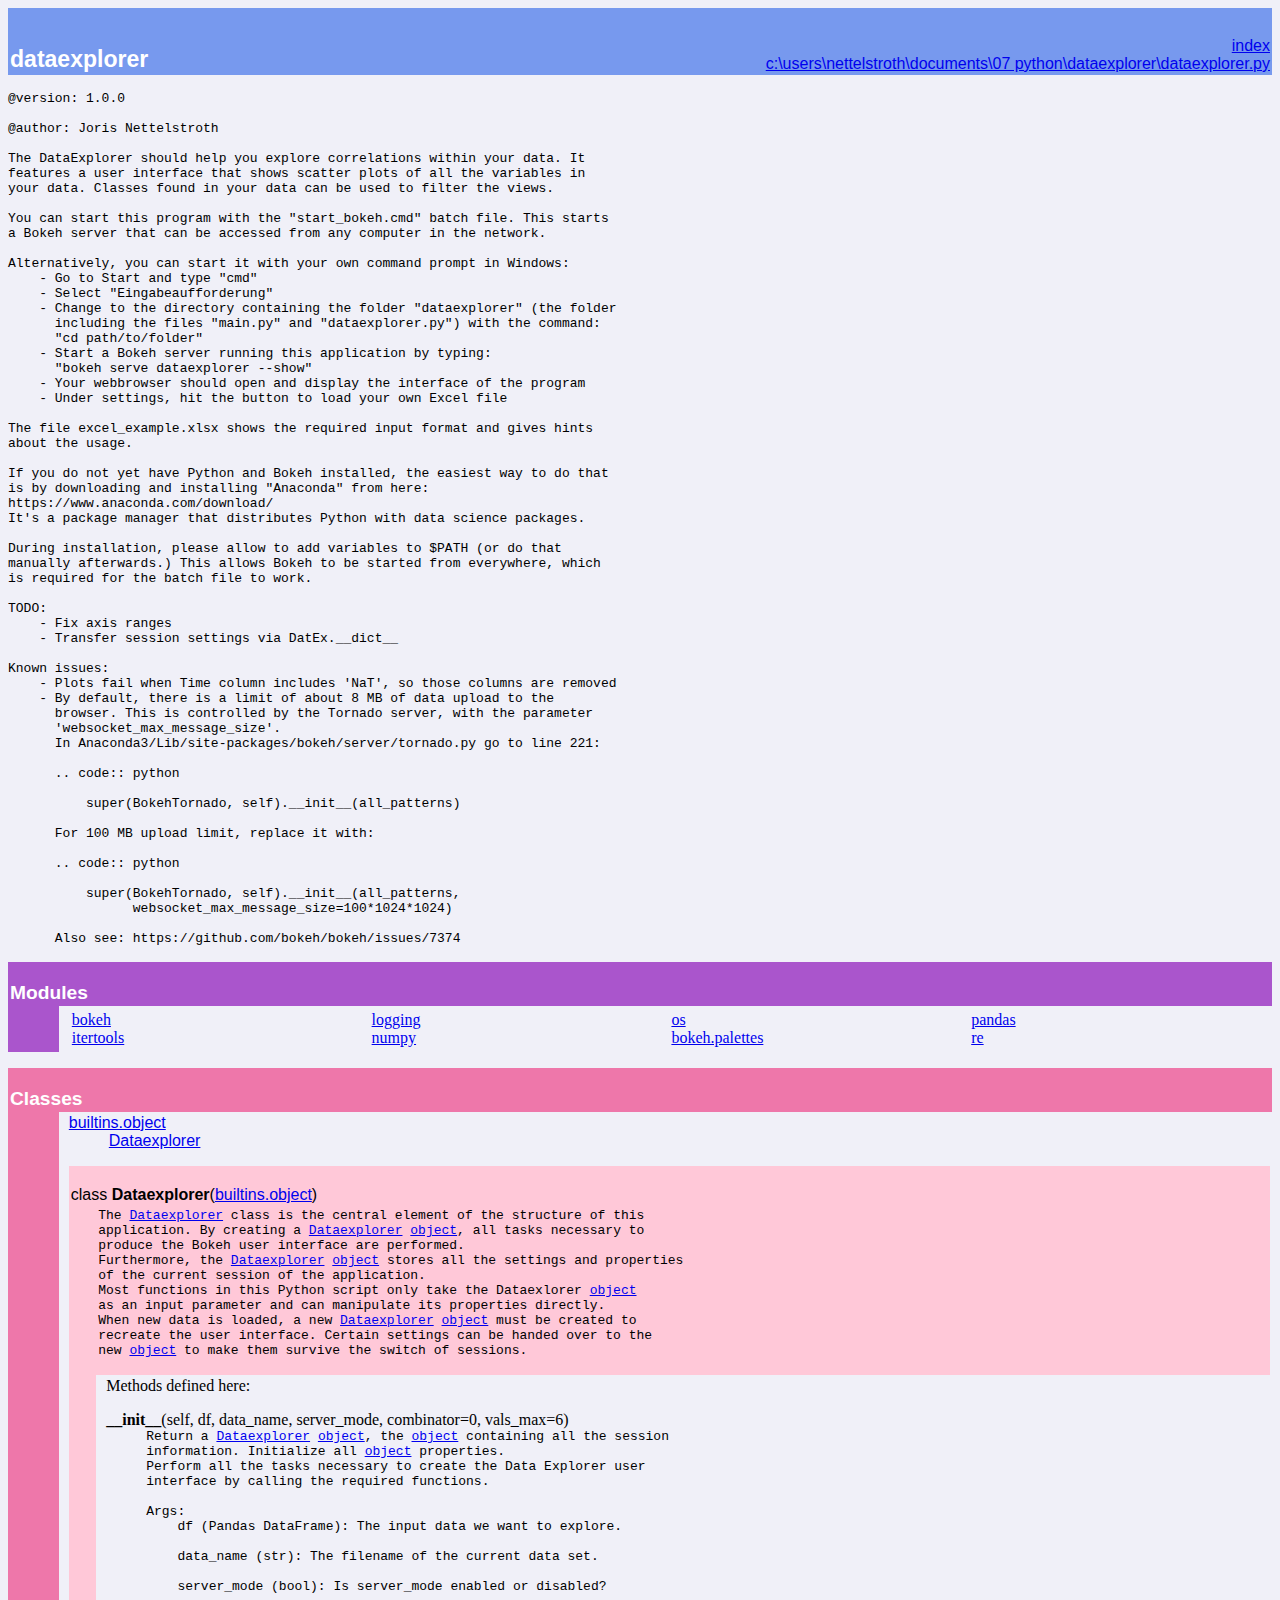
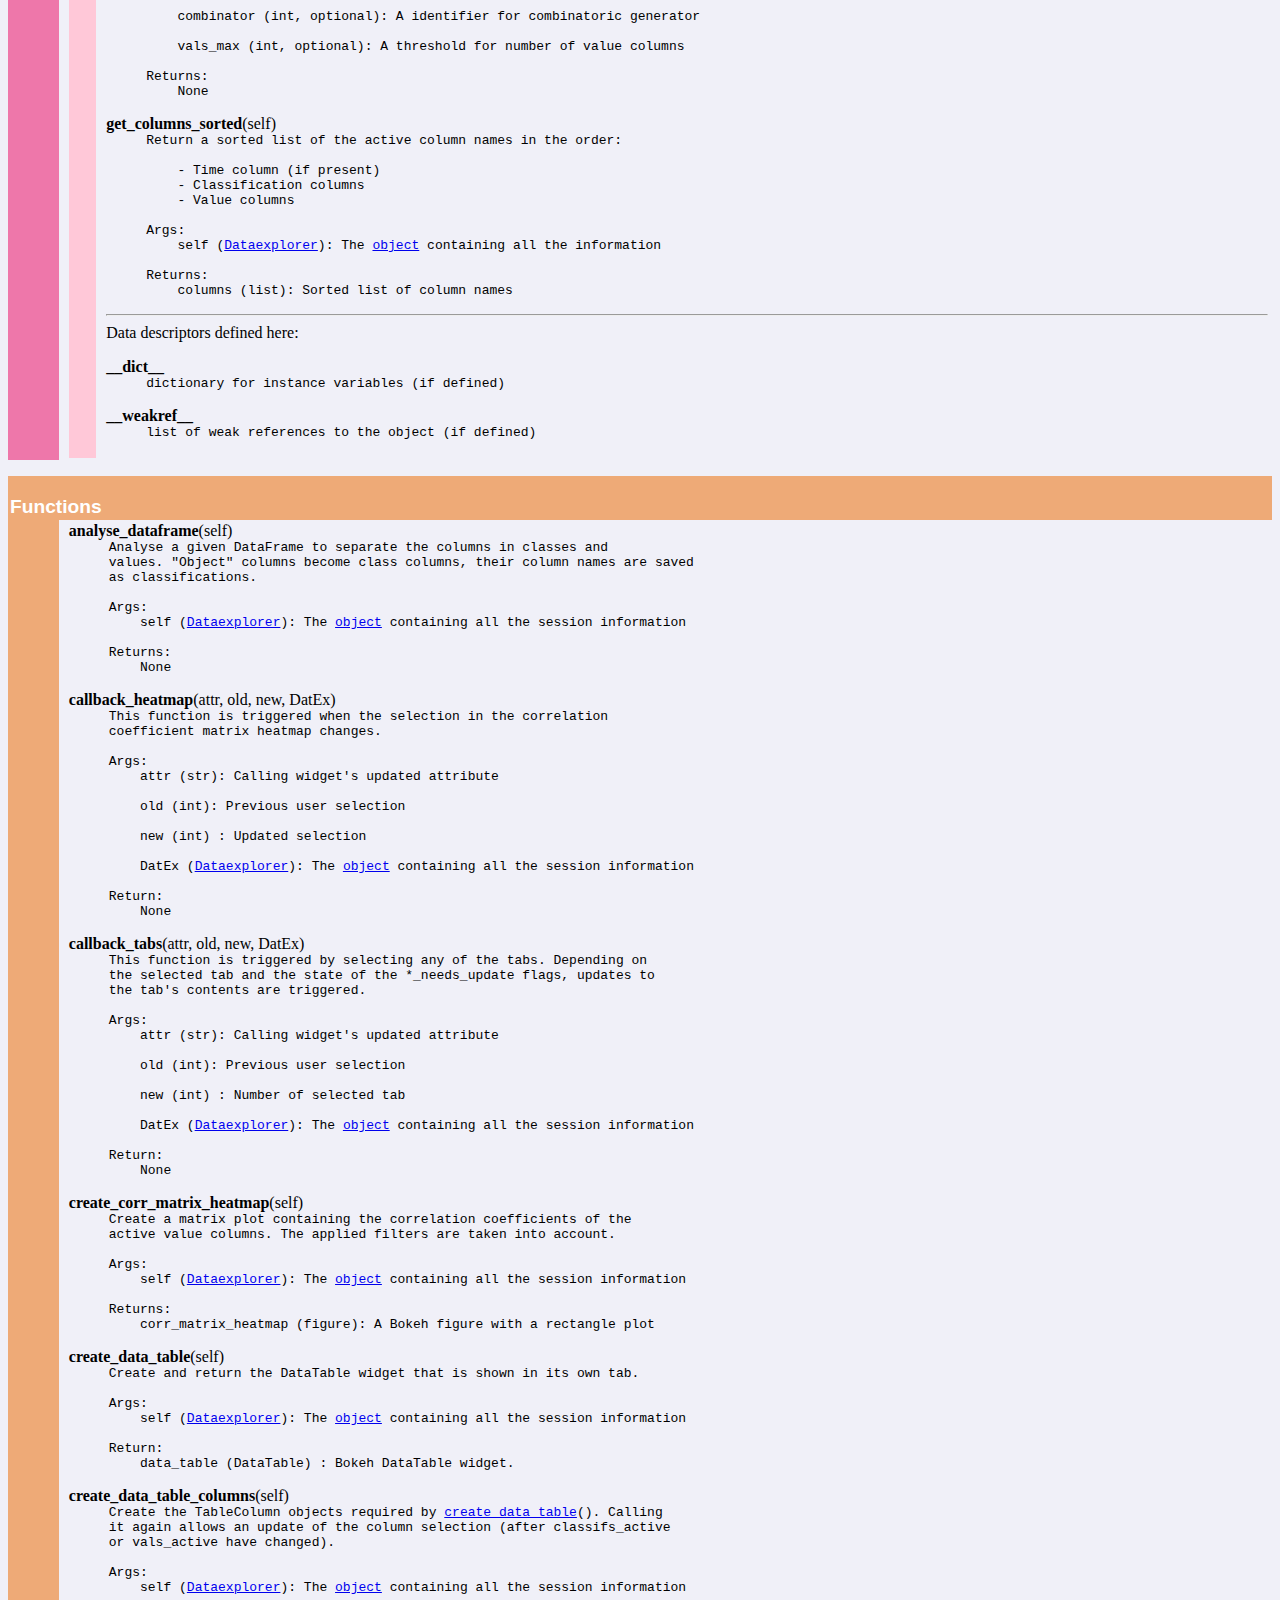
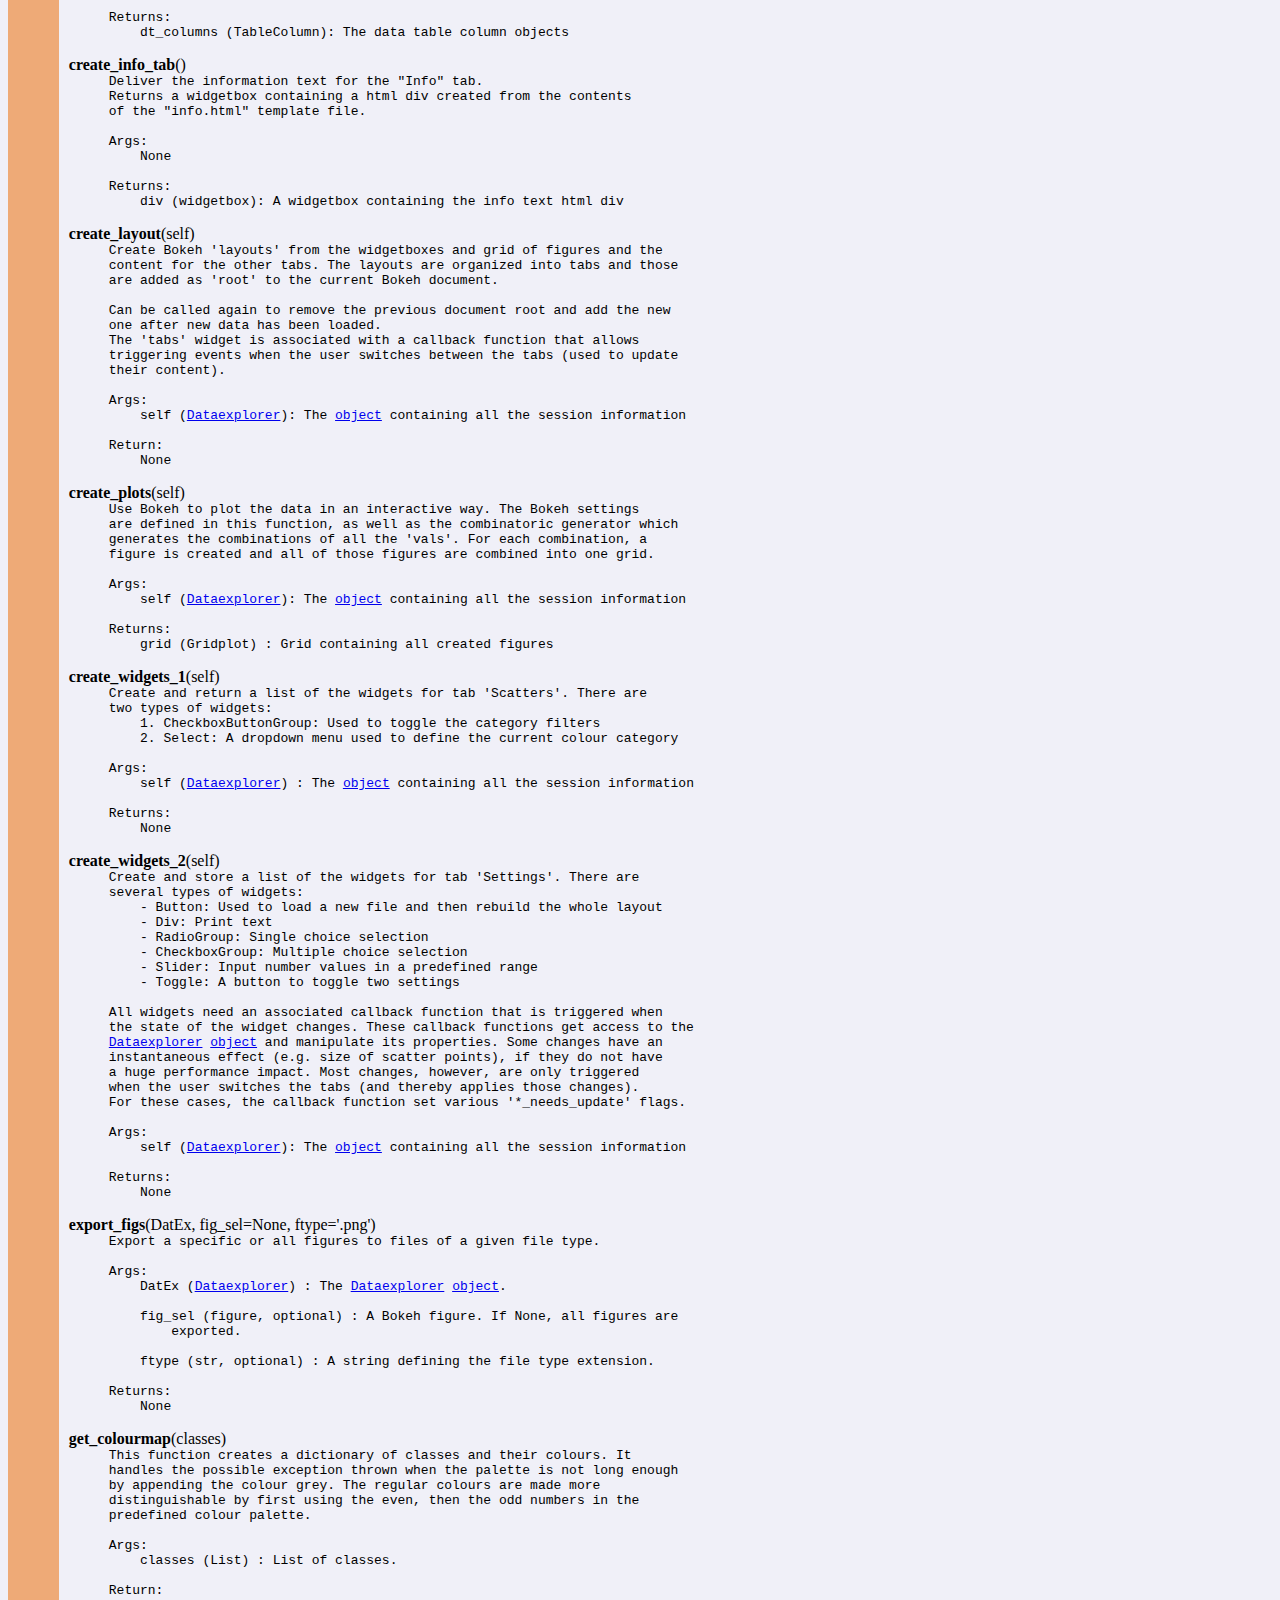
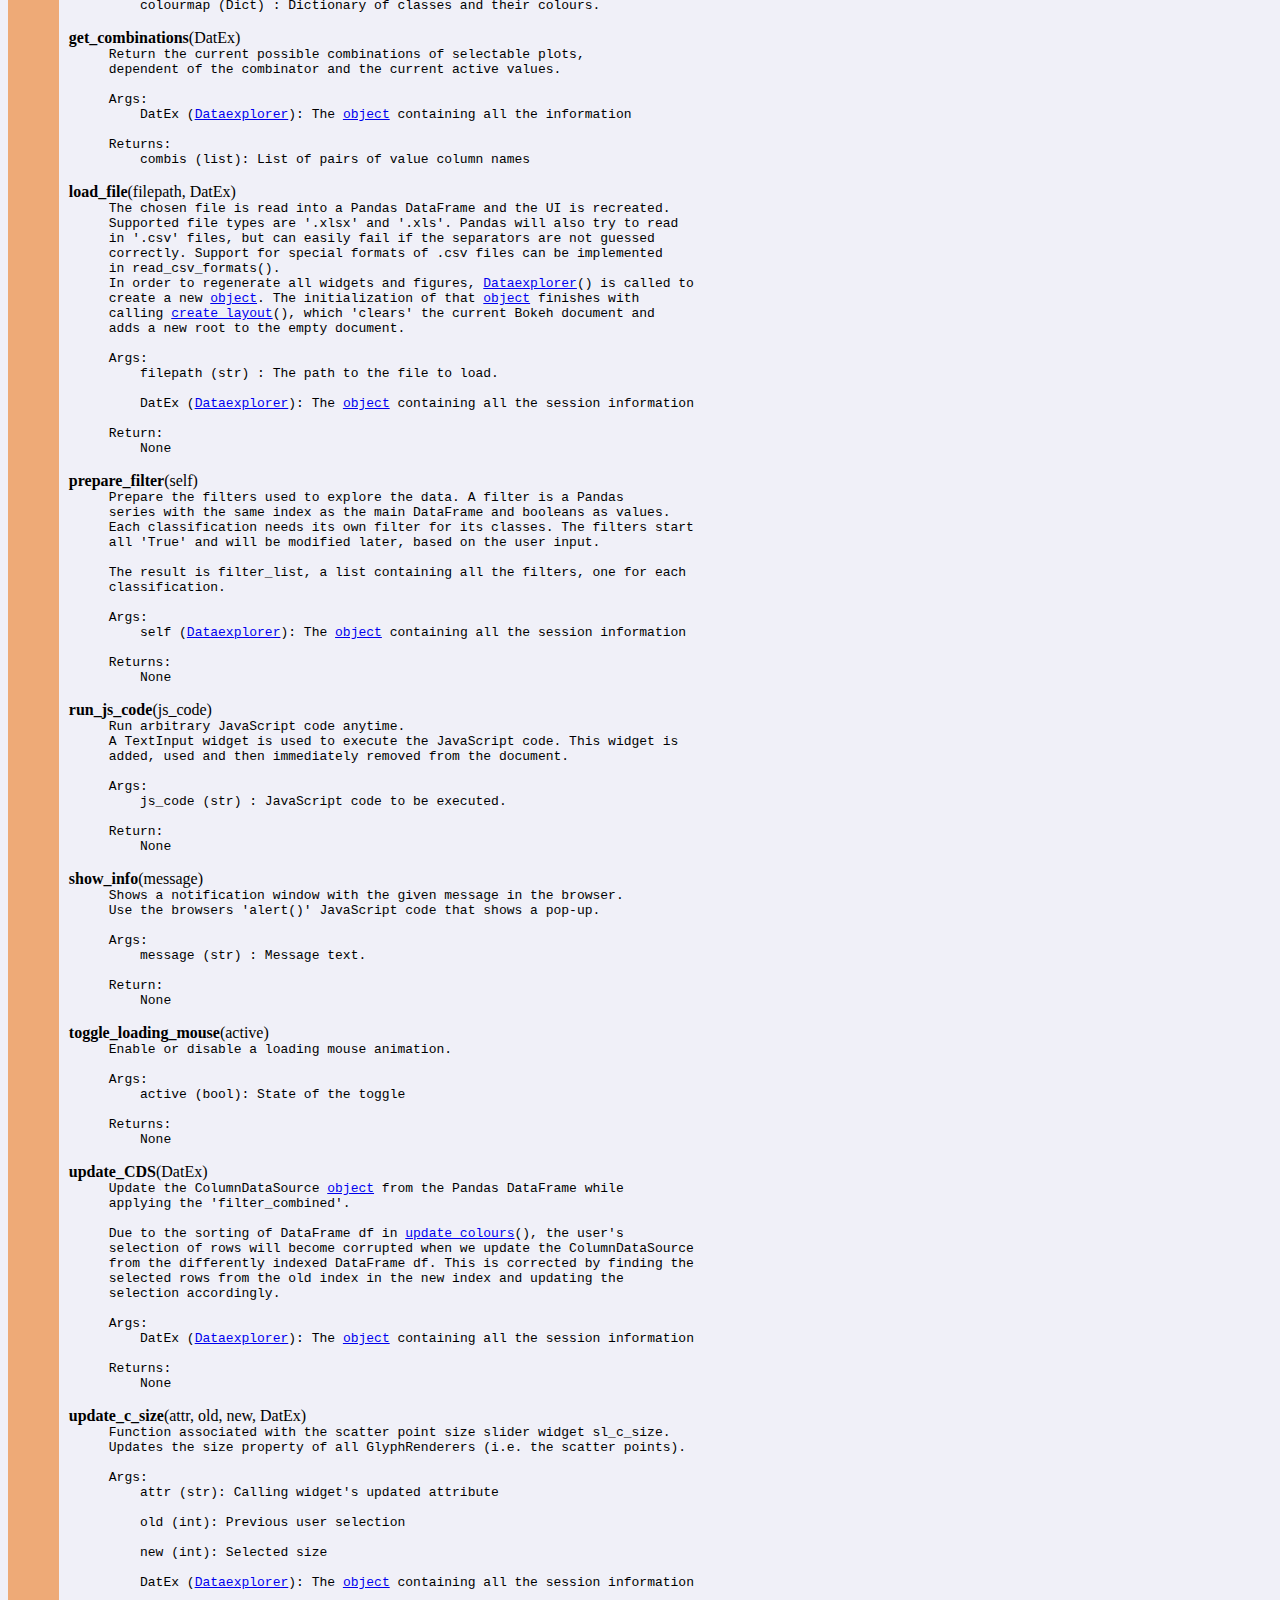
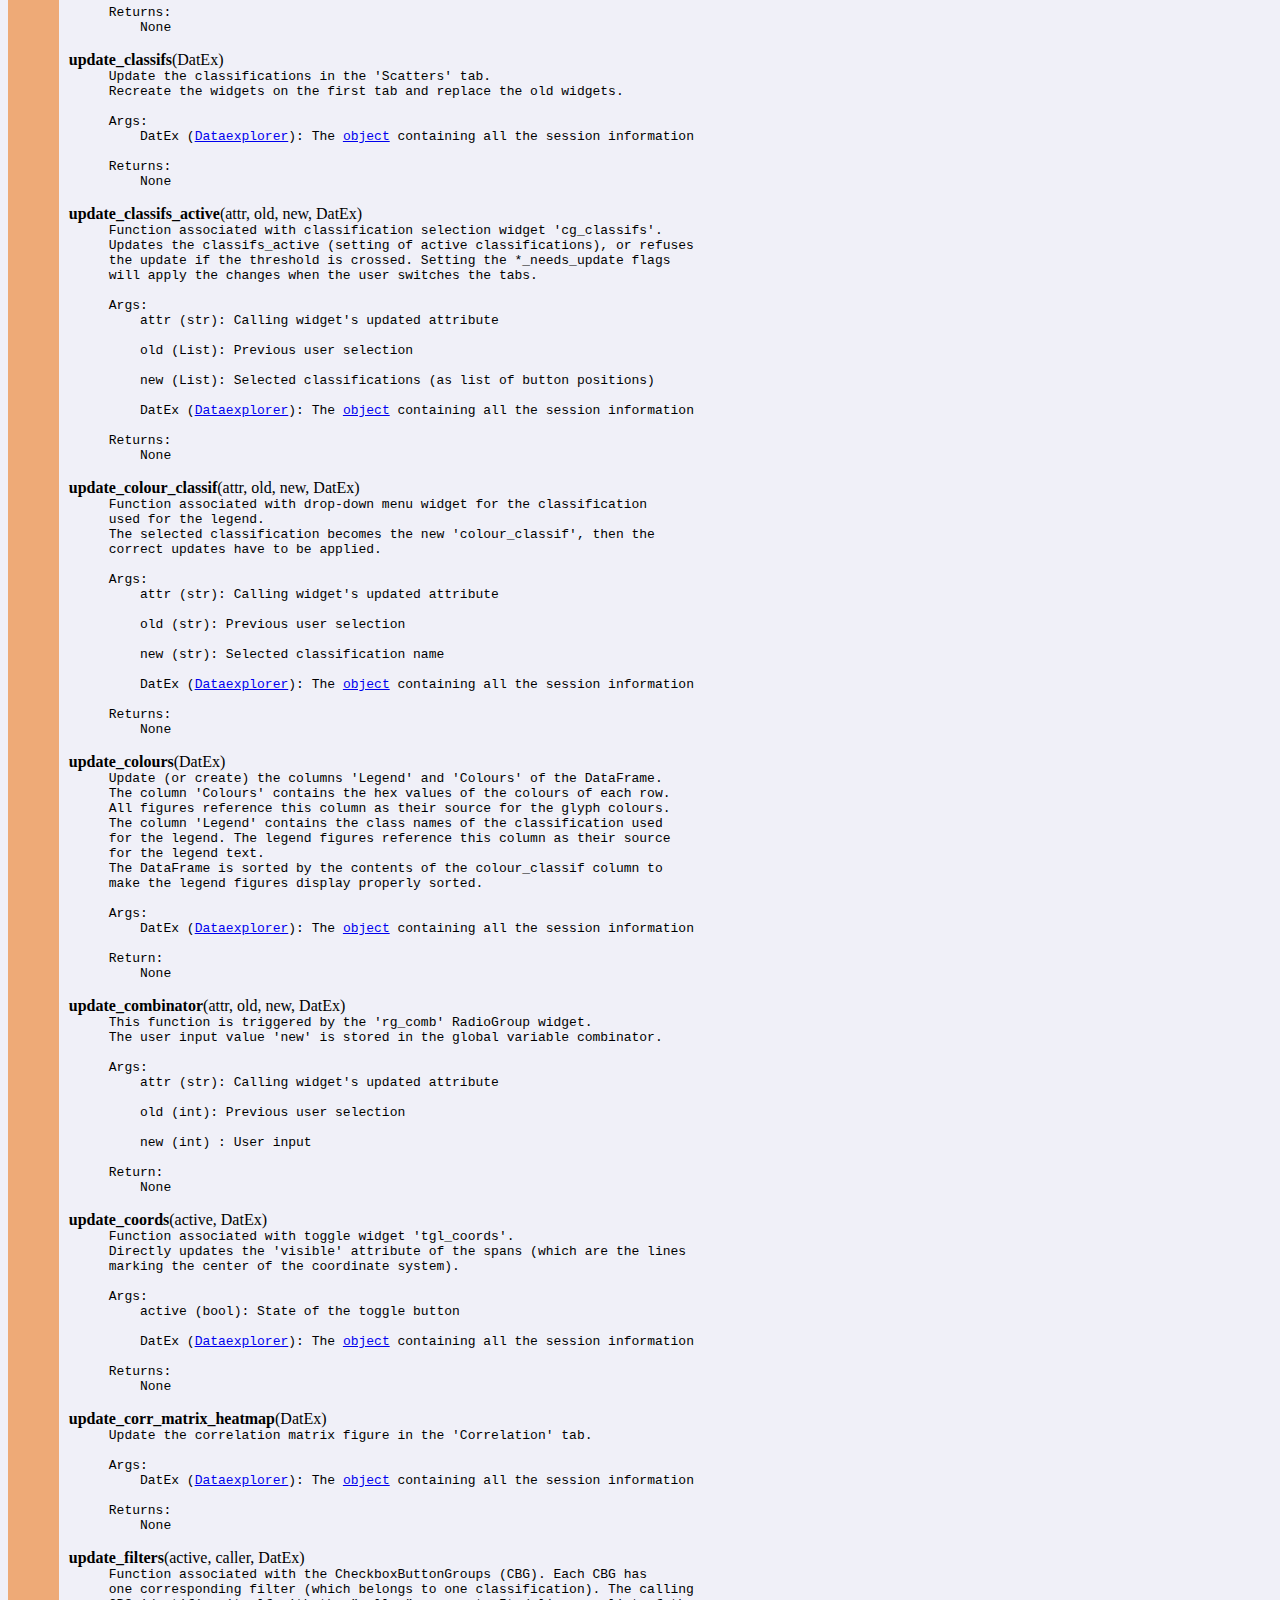
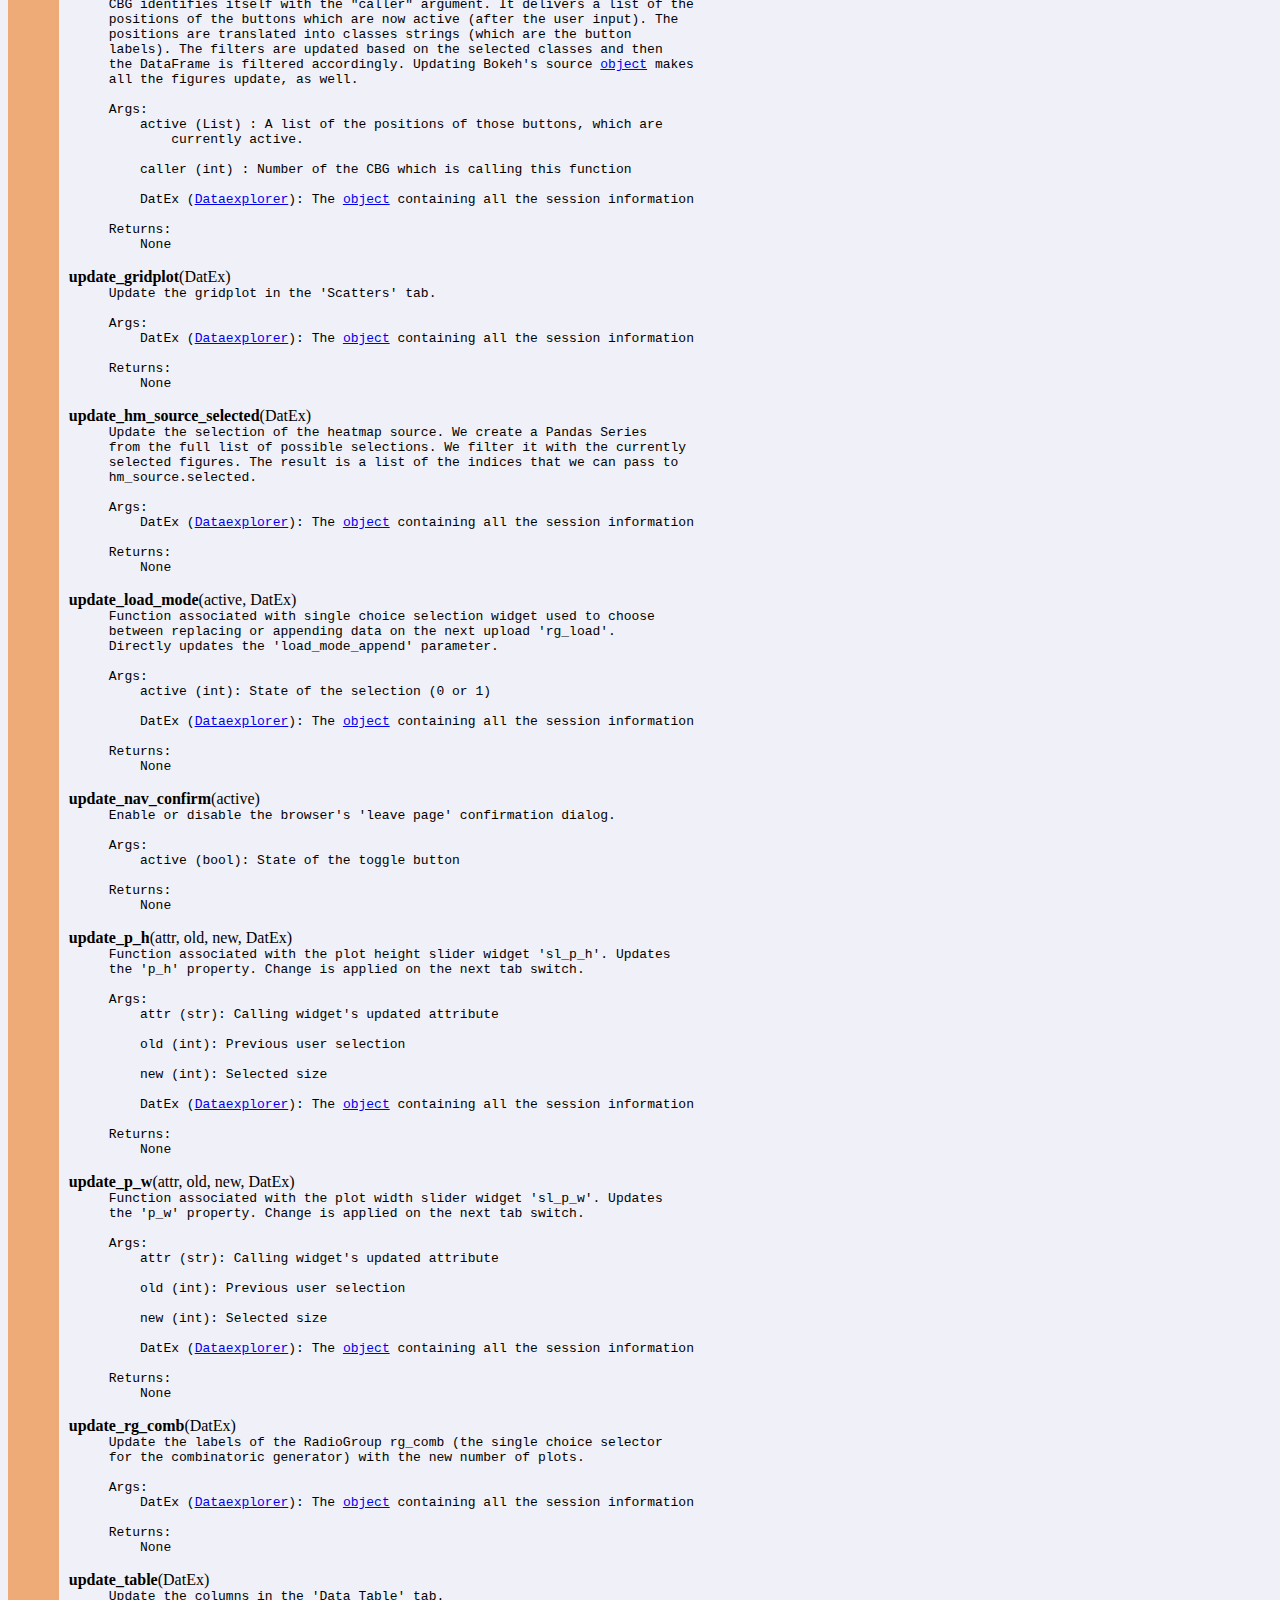
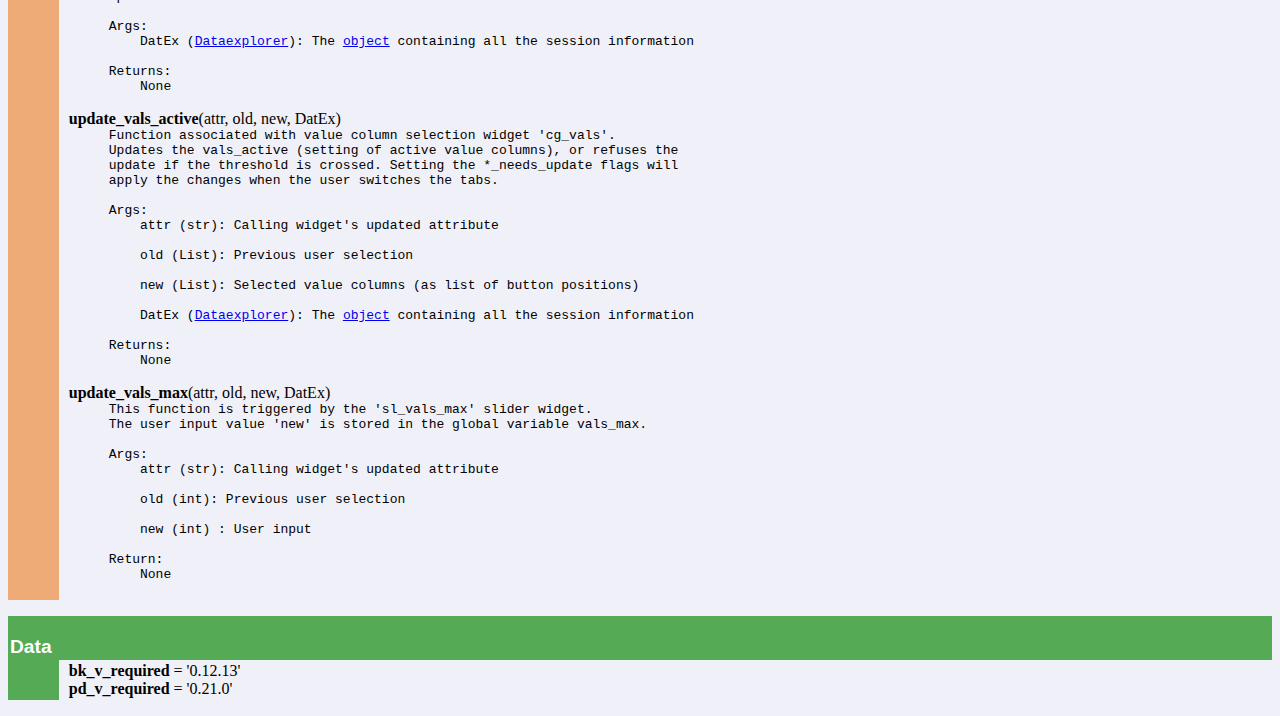
<file: dataexplorer.html>
<!DOCTYPE html PUBLIC "-//W3C//DTD HTML 4.0 Transitional//EN">
<html><head><title>Python: module dataexplorer</title>
<meta http-equiv="Content-Type" content="text/html; charset=utf-8">
</head><body bgcolor="#f0f0f8">

<table width="100%" cellspacing=0 cellpadding=2 border=0 summary="heading">
<tr bgcolor="#7799ee">
<td valign=bottom>&nbsp;<br>
<font color="#ffffff" face="helvetica, arial">&nbsp;<br><big><big><strong>dataexplorer</strong></big></big></font></td
><td align=right valign=bottom
><font color="#ffffff" face="helvetica, arial"><a href=".">index</a><br><a href="file:c%3A%5Cusers%5Cnettelstroth%5Cdocuments%5C07%20python%5Cdataexplorer%5Cdataexplorer.py">c:\users\nettelstroth\documents\07 python\dataexplorer\dataexplorer.py</a></font></td></tr></table>
    <p><tt>@version:&nbsp;1.0.0<br>
&nbsp;<br>
@author:&nbsp;Joris&nbsp;Nettelstroth<br>
&nbsp;<br>
The&nbsp;DataExplorer&nbsp;should&nbsp;help&nbsp;you&nbsp;explore&nbsp;correlations&nbsp;within&nbsp;your&nbsp;data.&nbsp;It<br>
features&nbsp;a&nbsp;user&nbsp;interface&nbsp;that&nbsp;shows&nbsp;scatter&nbsp;plots&nbsp;of&nbsp;all&nbsp;the&nbsp;variables&nbsp;in<br>
your&nbsp;data.&nbsp;Classes&nbsp;found&nbsp;in&nbsp;your&nbsp;data&nbsp;can&nbsp;be&nbsp;used&nbsp;to&nbsp;filter&nbsp;the&nbsp;views.<br>
&nbsp;<br>
You&nbsp;can&nbsp;start&nbsp;this&nbsp;program&nbsp;with&nbsp;the&nbsp;"start_bokeh.cmd"&nbsp;batch&nbsp;file.&nbsp;This&nbsp;starts<br>
a&nbsp;Bokeh&nbsp;server&nbsp;that&nbsp;can&nbsp;be&nbsp;accessed&nbsp;from&nbsp;any&nbsp;computer&nbsp;in&nbsp;the&nbsp;network.<br>
&nbsp;<br>
Alternatively,&nbsp;you&nbsp;can&nbsp;start&nbsp;it&nbsp;with&nbsp;your&nbsp;own&nbsp;command&nbsp;prompt&nbsp;in&nbsp;Windows:<br>
&nbsp;&nbsp;&nbsp;&nbsp;-&nbsp;Go&nbsp;to&nbsp;Start&nbsp;and&nbsp;type&nbsp;"cmd"<br>
&nbsp;&nbsp;&nbsp;&nbsp;-&nbsp;Select&nbsp;"Eingabeaufforderung"<br>
&nbsp;&nbsp;&nbsp;&nbsp;-&nbsp;Change&nbsp;to&nbsp;the&nbsp;directory&nbsp;containing&nbsp;the&nbsp;folder&nbsp;"dataexplorer"&nbsp;(the&nbsp;folder<br>
&nbsp;&nbsp;&nbsp;&nbsp;&nbsp;&nbsp;including&nbsp;the&nbsp;files&nbsp;"main.py"&nbsp;and&nbsp;"dataexplorer.py")&nbsp;with&nbsp;the&nbsp;command:<br>
&nbsp;&nbsp;&nbsp;&nbsp;&nbsp;&nbsp;"cd&nbsp;path/to/folder"<br>
&nbsp;&nbsp;&nbsp;&nbsp;-&nbsp;Start&nbsp;a&nbsp;Bokeh&nbsp;server&nbsp;running&nbsp;this&nbsp;application&nbsp;by&nbsp;typing:<br>
&nbsp;&nbsp;&nbsp;&nbsp;&nbsp;&nbsp;"bokeh&nbsp;serve&nbsp;dataexplorer&nbsp;--show"<br>
&nbsp;&nbsp;&nbsp;&nbsp;-&nbsp;Your&nbsp;webbrowser&nbsp;should&nbsp;open&nbsp;and&nbsp;display&nbsp;the&nbsp;interface&nbsp;of&nbsp;the&nbsp;program<br>
&nbsp;&nbsp;&nbsp;&nbsp;-&nbsp;Under&nbsp;settings,&nbsp;hit&nbsp;the&nbsp;button&nbsp;to&nbsp;load&nbsp;your&nbsp;own&nbsp;Excel&nbsp;file<br>
&nbsp;<br>
The&nbsp;file&nbsp;excel_example.xlsx&nbsp;shows&nbsp;the&nbsp;required&nbsp;input&nbsp;format&nbsp;and&nbsp;gives&nbsp;hints<br>
about&nbsp;the&nbsp;usage.<br>
&nbsp;<br>
If&nbsp;you&nbsp;do&nbsp;not&nbsp;yet&nbsp;have&nbsp;Python&nbsp;and&nbsp;Bokeh&nbsp;installed,&nbsp;the&nbsp;easiest&nbsp;way&nbsp;to&nbsp;do&nbsp;that<br>
is&nbsp;by&nbsp;downloading&nbsp;and&nbsp;installing&nbsp;"Anaconda"&nbsp;from&nbsp;here:<br>
https://www.anaconda.com/download/<br>
It's&nbsp;a&nbsp;package&nbsp;manager&nbsp;that&nbsp;distributes&nbsp;Python&nbsp;with&nbsp;data&nbsp;science&nbsp;packages.<br>
&nbsp;<br>
During&nbsp;installation,&nbsp;please&nbsp;allow&nbsp;to&nbsp;add&nbsp;variables&nbsp;to&nbsp;$PATH&nbsp;(or&nbsp;do&nbsp;that<br>
manually&nbsp;afterwards.)&nbsp;This&nbsp;allows&nbsp;Bokeh&nbsp;to&nbsp;be&nbsp;started&nbsp;from&nbsp;everywhere,&nbsp;which<br>
is&nbsp;required&nbsp;for&nbsp;the&nbsp;batch&nbsp;file&nbsp;to&nbsp;work.<br>
&nbsp;<br>
TODO:<br>
&nbsp;&nbsp;&nbsp;&nbsp;-&nbsp;Fix&nbsp;axis&nbsp;ranges<br>
&nbsp;&nbsp;&nbsp;&nbsp;-&nbsp;Transfer&nbsp;session&nbsp;settings&nbsp;via&nbsp;DatEx.__dict__<br>
&nbsp;<br>
Known&nbsp;issues:<br>
&nbsp;&nbsp;&nbsp;&nbsp;-&nbsp;Plots&nbsp;fail&nbsp;when&nbsp;Time&nbsp;column&nbsp;includes&nbsp;'NaT',&nbsp;so&nbsp;those&nbsp;columns&nbsp;are&nbsp;removed<br>
&nbsp;&nbsp;&nbsp;&nbsp;-&nbsp;By&nbsp;default,&nbsp;there&nbsp;is&nbsp;a&nbsp;limit&nbsp;of&nbsp;about&nbsp;8&nbsp;MB&nbsp;of&nbsp;data&nbsp;upload&nbsp;to&nbsp;the<br>
&nbsp;&nbsp;&nbsp;&nbsp;&nbsp;&nbsp;browser.&nbsp;This&nbsp;is&nbsp;controlled&nbsp;by&nbsp;the&nbsp;Tornado&nbsp;server,&nbsp;with&nbsp;the&nbsp;parameter<br>
&nbsp;&nbsp;&nbsp;&nbsp;&nbsp;&nbsp;'websocket_max_message_size'.<br>
&nbsp;&nbsp;&nbsp;&nbsp;&nbsp;&nbsp;In&nbsp;Anaconda3/Lib/site-packages/bokeh/server/tornado.py&nbsp;go&nbsp;to&nbsp;line&nbsp;221:<br>
&nbsp;<br>
&nbsp;&nbsp;&nbsp;&nbsp;&nbsp;&nbsp;..&nbsp;code::&nbsp;python<br>
&nbsp;<br>
&nbsp;&nbsp;&nbsp;&nbsp;&nbsp;&nbsp;&nbsp;&nbsp;&nbsp;&nbsp;super(BokehTornado,&nbsp;self).__init__(all_patterns)<br>
&nbsp;<br>
&nbsp;&nbsp;&nbsp;&nbsp;&nbsp;&nbsp;For&nbsp;100&nbsp;MB&nbsp;upload&nbsp;limit,&nbsp;replace&nbsp;it&nbsp;with:<br>
&nbsp;<br>
&nbsp;&nbsp;&nbsp;&nbsp;&nbsp;&nbsp;..&nbsp;code::&nbsp;python<br>
&nbsp;<br>
&nbsp;&nbsp;&nbsp;&nbsp;&nbsp;&nbsp;&nbsp;&nbsp;&nbsp;&nbsp;super(BokehTornado,&nbsp;self).__init__(all_patterns,<br>
&nbsp;&nbsp;&nbsp;&nbsp;&nbsp;&nbsp;&nbsp;&nbsp;&nbsp;&nbsp;&nbsp;&nbsp;&nbsp;&nbsp;&nbsp;&nbsp;websocket_max_message_size=100*1024*1024)<br>
&nbsp;<br>
&nbsp;&nbsp;&nbsp;&nbsp;&nbsp;&nbsp;Also&nbsp;see:&nbsp;https://github.com/bokeh/bokeh/issues/7374</tt></p>
<p>
<table width="100%" cellspacing=0 cellpadding=2 border=0 summary="section">
<tr bgcolor="#aa55cc">
<td colspan=3 valign=bottom>&nbsp;<br>
<font color="#ffffff" face="helvetica, arial"><big><strong>Modules</strong></big></font></td></tr>
    
<tr><td bgcolor="#aa55cc"><tt>&nbsp;&nbsp;&nbsp;&nbsp;&nbsp;&nbsp;</tt></td><td>&nbsp;</td>
<td width="100%"><table width="100%" summary="list"><tr><td width="25%" valign=top><a href="bokeh.html">bokeh</a><br>
<a href="itertools.html">itertools</a><br>
</td><td width="25%" valign=top><a href="logging.html">logging</a><br>
<a href="numpy.html">numpy</a><br>
</td><td width="25%" valign=top><a href="os.html">os</a><br>
<a href="bokeh.palettes.html">bokeh.palettes</a><br>
</td><td width="25%" valign=top><a href="pandas.html">pandas</a><br>
<a href="re.html">re</a><br>
</td></tr></table></td></tr></table><p>
<table width="100%" cellspacing=0 cellpadding=2 border=0 summary="section">
<tr bgcolor="#ee77aa">
<td colspan=3 valign=bottom>&nbsp;<br>
<font color="#ffffff" face="helvetica, arial"><big><strong>Classes</strong></big></font></td></tr>
    
<tr><td bgcolor="#ee77aa"><tt>&nbsp;&nbsp;&nbsp;&nbsp;&nbsp;&nbsp;</tt></td><td>&nbsp;</td>
<td width="100%"><dl>
<dt><font face="helvetica, arial"><a href="builtins.html#object">builtins.object</a>
</font></dt><dd>
<dl>
<dt><font face="helvetica, arial"><a href="dataexplorer.html#Dataexplorer">Dataexplorer</a>
</font></dt></dl>
</dd>
</dl>
 <p>
<table width="100%" cellspacing=0 cellpadding=2 border=0 summary="section">
<tr bgcolor="#ffc8d8">
<td colspan=3 valign=bottom>&nbsp;<br>
<font color="#000000" face="helvetica, arial"><a name="Dataexplorer">class <strong>Dataexplorer</strong></a>(<a href="builtins.html#object">builtins.object</a>)</font></td></tr>
    
<tr bgcolor="#ffc8d8"><td rowspan=2><tt>&nbsp;&nbsp;&nbsp;</tt></td>
<td colspan=2><tt>The&nbsp;<a href="#Dataexplorer">Dataexplorer</a>&nbsp;class&nbsp;is&nbsp;the&nbsp;central&nbsp;element&nbsp;of&nbsp;the&nbsp;structure&nbsp;of&nbsp;this<br>
application.&nbsp;By&nbsp;creating&nbsp;a&nbsp;<a href="#Dataexplorer">Dataexplorer</a>&nbsp;<a href="builtins.html#object">object</a>,&nbsp;all&nbsp;tasks&nbsp;necessary&nbsp;to<br>
produce&nbsp;the&nbsp;Bokeh&nbsp;user&nbsp;interface&nbsp;are&nbsp;performed.<br>
Furthermore,&nbsp;the&nbsp;<a href="#Dataexplorer">Dataexplorer</a>&nbsp;<a href="builtins.html#object">object</a>&nbsp;stores&nbsp;all&nbsp;the&nbsp;settings&nbsp;and&nbsp;properties<br>
of&nbsp;the&nbsp;current&nbsp;session&nbsp;of&nbsp;the&nbsp;application.<br>
Most&nbsp;functions&nbsp;in&nbsp;this&nbsp;Python&nbsp;script&nbsp;only&nbsp;take&nbsp;the&nbsp;Dataexlorer&nbsp;<a href="builtins.html#object">object</a><br>
as&nbsp;an&nbsp;input&nbsp;parameter&nbsp;and&nbsp;can&nbsp;manipulate&nbsp;its&nbsp;properties&nbsp;directly.<br>
When&nbsp;new&nbsp;data&nbsp;is&nbsp;loaded,&nbsp;a&nbsp;new&nbsp;<a href="#Dataexplorer">Dataexplorer</a>&nbsp;<a href="builtins.html#object">object</a>&nbsp;must&nbsp;be&nbsp;created&nbsp;to<br>
recreate&nbsp;the&nbsp;user&nbsp;interface.&nbsp;Certain&nbsp;settings&nbsp;can&nbsp;be&nbsp;handed&nbsp;over&nbsp;to&nbsp;the<br>
new&nbsp;<a href="builtins.html#object">object</a>&nbsp;to&nbsp;make&nbsp;them&nbsp;survive&nbsp;the&nbsp;switch&nbsp;of&nbsp;sessions.<br>&nbsp;</tt></td></tr>
<tr><td>&nbsp;</td>
<td width="100%">Methods defined here:<br>
<dl><dt><a name="Dataexplorer-__init__"><strong>__init__</strong></a>(self, df, data_name, server_mode, combinator=0, vals_max=6)</dt><dd><tt>Return&nbsp;a&nbsp;<a href="#Dataexplorer">Dataexplorer</a>&nbsp;<a href="builtins.html#object">object</a>,&nbsp;the&nbsp;<a href="builtins.html#object">object</a>&nbsp;containing&nbsp;all&nbsp;the&nbsp;session<br>
information.&nbsp;Initialize&nbsp;all&nbsp;<a href="builtins.html#object">object</a>&nbsp;properties.<br>
Perform&nbsp;all&nbsp;the&nbsp;tasks&nbsp;necessary&nbsp;to&nbsp;create&nbsp;the&nbsp;Data&nbsp;Explorer&nbsp;user<br>
interface&nbsp;by&nbsp;calling&nbsp;the&nbsp;required&nbsp;functions.<br>
&nbsp;<br>
Args:<br>
&nbsp;&nbsp;&nbsp;&nbsp;df&nbsp;(Pandas&nbsp;DataFrame):&nbsp;The&nbsp;input&nbsp;data&nbsp;we&nbsp;want&nbsp;to&nbsp;explore.<br>
&nbsp;<br>
&nbsp;&nbsp;&nbsp;&nbsp;data_name&nbsp;(str):&nbsp;The&nbsp;filename&nbsp;of&nbsp;the&nbsp;current&nbsp;data&nbsp;set.<br>
&nbsp;<br>
&nbsp;&nbsp;&nbsp;&nbsp;server_mode&nbsp;(bool):&nbsp;Is&nbsp;server_mode&nbsp;enabled&nbsp;or&nbsp;disabled?<br>
&nbsp;<br>
&nbsp;&nbsp;&nbsp;&nbsp;combinator&nbsp;(int,&nbsp;optional):&nbsp;A&nbsp;identifier&nbsp;for&nbsp;combinatoric&nbsp;generator<br>
&nbsp;<br>
&nbsp;&nbsp;&nbsp;&nbsp;vals_max&nbsp;(int,&nbsp;optional):&nbsp;A&nbsp;threshold&nbsp;for&nbsp;number&nbsp;of&nbsp;value&nbsp;columns<br>
&nbsp;<br>
Returns:<br>
&nbsp;&nbsp;&nbsp;&nbsp;None</tt></dd></dl>

<dl><dt><a name="Dataexplorer-get_columns_sorted"><strong>get_columns_sorted</strong></a>(self)</dt><dd><tt>Return&nbsp;a&nbsp;sorted&nbsp;list&nbsp;of&nbsp;the&nbsp;active&nbsp;column&nbsp;names&nbsp;in&nbsp;the&nbsp;order:<br>
&nbsp;<br>
&nbsp;&nbsp;&nbsp;&nbsp;-&nbsp;Time&nbsp;column&nbsp;(if&nbsp;present)<br>
&nbsp;&nbsp;&nbsp;&nbsp;-&nbsp;Classification&nbsp;columns<br>
&nbsp;&nbsp;&nbsp;&nbsp;-&nbsp;Value&nbsp;columns<br>
&nbsp;<br>
Args:<br>
&nbsp;&nbsp;&nbsp;&nbsp;self&nbsp;(<a href="#Dataexplorer">Dataexplorer</a>):&nbsp;The&nbsp;<a href="builtins.html#object">object</a>&nbsp;containing&nbsp;all&nbsp;the&nbsp;information<br>
&nbsp;<br>
Returns:<br>
&nbsp;&nbsp;&nbsp;&nbsp;columns&nbsp;(list):&nbsp;Sorted&nbsp;list&nbsp;of&nbsp;column&nbsp;names</tt></dd></dl>

<hr>
Data descriptors defined here:<br>
<dl><dt><strong>__dict__</strong></dt>
<dd><tt>dictionary&nbsp;for&nbsp;instance&nbsp;variables&nbsp;(if&nbsp;defined)</tt></dd>
</dl>
<dl><dt><strong>__weakref__</strong></dt>
<dd><tt>list&nbsp;of&nbsp;weak&nbsp;references&nbsp;to&nbsp;the&nbsp;object&nbsp;(if&nbsp;defined)</tt></dd>
</dl>
</td></tr></table></td></tr></table><p>
<table width="100%" cellspacing=0 cellpadding=2 border=0 summary="section">
<tr bgcolor="#eeaa77">
<td colspan=3 valign=bottom>&nbsp;<br>
<font color="#ffffff" face="helvetica, arial"><big><strong>Functions</strong></big></font></td></tr>
    
<tr><td bgcolor="#eeaa77"><tt>&nbsp;&nbsp;&nbsp;&nbsp;&nbsp;&nbsp;</tt></td><td>&nbsp;</td>
<td width="100%"><dl><dt><a name="-analyse_dataframe"><strong>analyse_dataframe</strong></a>(self)</dt><dd><tt>Analyse&nbsp;a&nbsp;given&nbsp;DataFrame&nbsp;to&nbsp;separate&nbsp;the&nbsp;columns&nbsp;in&nbsp;classes&nbsp;and<br>
values.&nbsp;"Object"&nbsp;columns&nbsp;become&nbsp;class&nbsp;columns,&nbsp;their&nbsp;column&nbsp;names&nbsp;are&nbsp;saved<br>
as&nbsp;classifications.<br>
&nbsp;<br>
Args:<br>
&nbsp;&nbsp;&nbsp;&nbsp;self&nbsp;(<a href="#Dataexplorer">Dataexplorer</a>):&nbsp;The&nbsp;<a href="builtins.html#object">object</a>&nbsp;containing&nbsp;all&nbsp;the&nbsp;session&nbsp;information<br>
&nbsp;<br>
Returns:<br>
&nbsp;&nbsp;&nbsp;&nbsp;None</tt></dd></dl>
 <dl><dt><a name="-callback_heatmap"><strong>callback_heatmap</strong></a>(attr, old, new, DatEx)</dt><dd><tt>This&nbsp;function&nbsp;is&nbsp;triggered&nbsp;when&nbsp;the&nbsp;selection&nbsp;in&nbsp;the&nbsp;correlation<br>
coefficient&nbsp;matrix&nbsp;heatmap&nbsp;changes.<br>
&nbsp;<br>
Args:<br>
&nbsp;&nbsp;&nbsp;&nbsp;attr&nbsp;(str):&nbsp;Calling&nbsp;widget's&nbsp;updated&nbsp;attribute<br>
&nbsp;<br>
&nbsp;&nbsp;&nbsp;&nbsp;old&nbsp;(int):&nbsp;Previous&nbsp;user&nbsp;selection<br>
&nbsp;<br>
&nbsp;&nbsp;&nbsp;&nbsp;new&nbsp;(int)&nbsp;:&nbsp;Updated&nbsp;selection<br>
&nbsp;<br>
&nbsp;&nbsp;&nbsp;&nbsp;DatEx&nbsp;(<a href="#Dataexplorer">Dataexplorer</a>):&nbsp;The&nbsp;<a href="builtins.html#object">object</a>&nbsp;containing&nbsp;all&nbsp;the&nbsp;session&nbsp;information<br>
&nbsp;<br>
Return:<br>
&nbsp;&nbsp;&nbsp;&nbsp;None</tt></dd></dl>
 <dl><dt><a name="-callback_tabs"><strong>callback_tabs</strong></a>(attr, old, new, DatEx)</dt><dd><tt>This&nbsp;function&nbsp;is&nbsp;triggered&nbsp;by&nbsp;selecting&nbsp;any&nbsp;of&nbsp;the&nbsp;tabs.&nbsp;Depending&nbsp;on<br>
the&nbsp;selected&nbsp;tab&nbsp;and&nbsp;the&nbsp;state&nbsp;of&nbsp;the&nbsp;*_needs_update&nbsp;flags,&nbsp;updates&nbsp;to<br>
the&nbsp;tab's&nbsp;contents&nbsp;are&nbsp;triggered.<br>
&nbsp;<br>
Args:<br>
&nbsp;&nbsp;&nbsp;&nbsp;attr&nbsp;(str):&nbsp;Calling&nbsp;widget's&nbsp;updated&nbsp;attribute<br>
&nbsp;<br>
&nbsp;&nbsp;&nbsp;&nbsp;old&nbsp;(int):&nbsp;Previous&nbsp;user&nbsp;selection<br>
&nbsp;<br>
&nbsp;&nbsp;&nbsp;&nbsp;new&nbsp;(int)&nbsp;:&nbsp;Number&nbsp;of&nbsp;selected&nbsp;tab<br>
&nbsp;<br>
&nbsp;&nbsp;&nbsp;&nbsp;DatEx&nbsp;(<a href="#Dataexplorer">Dataexplorer</a>):&nbsp;The&nbsp;<a href="builtins.html#object">object</a>&nbsp;containing&nbsp;all&nbsp;the&nbsp;session&nbsp;information<br>
&nbsp;<br>
Return:<br>
&nbsp;&nbsp;&nbsp;&nbsp;None</tt></dd></dl>
 <dl><dt><a name="-create_corr_matrix_heatmap"><strong>create_corr_matrix_heatmap</strong></a>(self)</dt><dd><tt>Create&nbsp;a&nbsp;matrix&nbsp;plot&nbsp;containing&nbsp;the&nbsp;correlation&nbsp;coefficients&nbsp;of&nbsp;the<br>
active&nbsp;value&nbsp;columns.&nbsp;The&nbsp;applied&nbsp;filters&nbsp;are&nbsp;taken&nbsp;into&nbsp;account.<br>
&nbsp;<br>
Args:<br>
&nbsp;&nbsp;&nbsp;&nbsp;self&nbsp;(<a href="#Dataexplorer">Dataexplorer</a>):&nbsp;The&nbsp;<a href="builtins.html#object">object</a>&nbsp;containing&nbsp;all&nbsp;the&nbsp;session&nbsp;information<br>
&nbsp;<br>
Returns:<br>
&nbsp;&nbsp;&nbsp;&nbsp;corr_matrix_heatmap&nbsp;(figure):&nbsp;A&nbsp;Bokeh&nbsp;figure&nbsp;with&nbsp;a&nbsp;rectangle&nbsp;plot</tt></dd></dl>
 <dl><dt><a name="-create_data_table"><strong>create_data_table</strong></a>(self)</dt><dd><tt>Create&nbsp;and&nbsp;return&nbsp;the&nbsp;DataTable&nbsp;widget&nbsp;that&nbsp;is&nbsp;shown&nbsp;in&nbsp;its&nbsp;own&nbsp;tab.<br>
&nbsp;<br>
Args:<br>
&nbsp;&nbsp;&nbsp;&nbsp;self&nbsp;(<a href="#Dataexplorer">Dataexplorer</a>):&nbsp;The&nbsp;<a href="builtins.html#object">object</a>&nbsp;containing&nbsp;all&nbsp;the&nbsp;session&nbsp;information<br>
&nbsp;<br>
Return:<br>
&nbsp;&nbsp;&nbsp;&nbsp;data_table&nbsp;(DataTable)&nbsp;:&nbsp;Bokeh&nbsp;DataTable&nbsp;widget.</tt></dd></dl>
 <dl><dt><a name="-create_data_table_columns"><strong>create_data_table_columns</strong></a>(self)</dt><dd><tt>Create&nbsp;the&nbsp;TableColumn&nbsp;objects&nbsp;required&nbsp;by&nbsp;<a href="#-create_data_table">create_data_table</a>().&nbsp;Calling<br>
it&nbsp;again&nbsp;allows&nbsp;an&nbsp;update&nbsp;of&nbsp;the&nbsp;column&nbsp;selection&nbsp;(after&nbsp;classifs_active<br>
or&nbsp;vals_active&nbsp;have&nbsp;changed).<br>
&nbsp;<br>
Args:<br>
&nbsp;&nbsp;&nbsp;&nbsp;self&nbsp;(<a href="#Dataexplorer">Dataexplorer</a>):&nbsp;The&nbsp;<a href="builtins.html#object">object</a>&nbsp;containing&nbsp;all&nbsp;the&nbsp;session&nbsp;information<br>
&nbsp;<br>
Returns:<br>
&nbsp;&nbsp;&nbsp;&nbsp;dt_columns&nbsp;(TableColumn):&nbsp;The&nbsp;data&nbsp;table&nbsp;column&nbsp;objects</tt></dd></dl>
 <dl><dt><a name="-create_info_tab"><strong>create_info_tab</strong></a>()</dt><dd><tt>Deliver&nbsp;the&nbsp;information&nbsp;text&nbsp;for&nbsp;the&nbsp;"Info"&nbsp;tab.<br>
Returns&nbsp;a&nbsp;widgetbox&nbsp;containing&nbsp;a&nbsp;html&nbsp;div&nbsp;created&nbsp;from&nbsp;the&nbsp;contents<br>
of&nbsp;the&nbsp;"info.html"&nbsp;template&nbsp;file.<br>
&nbsp;<br>
Args:<br>
&nbsp;&nbsp;&nbsp;&nbsp;None<br>
&nbsp;<br>
Returns:<br>
&nbsp;&nbsp;&nbsp;&nbsp;div&nbsp;(widgetbox):&nbsp;A&nbsp;widgetbox&nbsp;containing&nbsp;the&nbsp;info&nbsp;text&nbsp;html&nbsp;div</tt></dd></dl>
 <dl><dt><a name="-create_layout"><strong>create_layout</strong></a>(self)</dt><dd><tt>Create&nbsp;Bokeh&nbsp;'layouts'&nbsp;from&nbsp;the&nbsp;widgetboxes&nbsp;and&nbsp;grid&nbsp;of&nbsp;figures&nbsp;and&nbsp;the<br>
content&nbsp;for&nbsp;the&nbsp;other&nbsp;tabs.&nbsp;The&nbsp;layouts&nbsp;are&nbsp;organized&nbsp;into&nbsp;tabs&nbsp;and&nbsp;those<br>
are&nbsp;added&nbsp;as&nbsp;'root'&nbsp;to&nbsp;the&nbsp;current&nbsp;Bokeh&nbsp;document.<br>
&nbsp;<br>
Can&nbsp;be&nbsp;called&nbsp;again&nbsp;to&nbsp;remove&nbsp;the&nbsp;previous&nbsp;document&nbsp;root&nbsp;and&nbsp;add&nbsp;the&nbsp;new<br>
one&nbsp;after&nbsp;new&nbsp;data&nbsp;has&nbsp;been&nbsp;loaded.<br>
The&nbsp;'tabs'&nbsp;widget&nbsp;is&nbsp;associated&nbsp;with&nbsp;a&nbsp;callback&nbsp;function&nbsp;that&nbsp;allows<br>
triggering&nbsp;events&nbsp;when&nbsp;the&nbsp;user&nbsp;switches&nbsp;between&nbsp;the&nbsp;tabs&nbsp;(used&nbsp;to&nbsp;update<br>
their&nbsp;content).<br>
&nbsp;<br>
Args:<br>
&nbsp;&nbsp;&nbsp;&nbsp;self&nbsp;(<a href="#Dataexplorer">Dataexplorer</a>):&nbsp;The&nbsp;<a href="builtins.html#object">object</a>&nbsp;containing&nbsp;all&nbsp;the&nbsp;session&nbsp;information<br>
&nbsp;<br>
Return:<br>
&nbsp;&nbsp;&nbsp;&nbsp;None</tt></dd></dl>
 <dl><dt><a name="-create_plots"><strong>create_plots</strong></a>(self)</dt><dd><tt>Use&nbsp;Bokeh&nbsp;to&nbsp;plot&nbsp;the&nbsp;data&nbsp;in&nbsp;an&nbsp;interactive&nbsp;way.&nbsp;The&nbsp;Bokeh&nbsp;settings<br>
are&nbsp;defined&nbsp;in&nbsp;this&nbsp;function,&nbsp;as&nbsp;well&nbsp;as&nbsp;the&nbsp;combinatoric&nbsp;generator&nbsp;which<br>
generates&nbsp;the&nbsp;combinations&nbsp;of&nbsp;all&nbsp;the&nbsp;'vals'.&nbsp;For&nbsp;each&nbsp;combination,&nbsp;a<br>
figure&nbsp;is&nbsp;created&nbsp;and&nbsp;all&nbsp;of&nbsp;those&nbsp;figures&nbsp;are&nbsp;combined&nbsp;into&nbsp;one&nbsp;grid.<br>
&nbsp;<br>
Args:<br>
&nbsp;&nbsp;&nbsp;&nbsp;self&nbsp;(<a href="#Dataexplorer">Dataexplorer</a>):&nbsp;The&nbsp;<a href="builtins.html#object">object</a>&nbsp;containing&nbsp;all&nbsp;the&nbsp;session&nbsp;information<br>
&nbsp;<br>
Returns:<br>
&nbsp;&nbsp;&nbsp;&nbsp;grid&nbsp;(Gridplot)&nbsp;:&nbsp;Grid&nbsp;containing&nbsp;all&nbsp;created&nbsp;figures</tt></dd></dl>
 <dl><dt><a name="-create_widgets_1"><strong>create_widgets_1</strong></a>(self)</dt><dd><tt>Create&nbsp;and&nbsp;return&nbsp;a&nbsp;list&nbsp;of&nbsp;the&nbsp;widgets&nbsp;for&nbsp;tab&nbsp;'Scatters'.&nbsp;There&nbsp;are<br>
two&nbsp;types&nbsp;of&nbsp;widgets:<br>
&nbsp;&nbsp;&nbsp;&nbsp;1.&nbsp;CheckboxButtonGroup:&nbsp;Used&nbsp;to&nbsp;toggle&nbsp;the&nbsp;category&nbsp;filters<br>
&nbsp;&nbsp;&nbsp;&nbsp;2.&nbsp;Select:&nbsp;A&nbsp;dropdown&nbsp;menu&nbsp;used&nbsp;to&nbsp;define&nbsp;the&nbsp;current&nbsp;colour&nbsp;category<br>
&nbsp;<br>
Args:<br>
&nbsp;&nbsp;&nbsp;&nbsp;self&nbsp;(<a href="#Dataexplorer">Dataexplorer</a>)&nbsp;:&nbsp;The&nbsp;<a href="builtins.html#object">object</a>&nbsp;containing&nbsp;all&nbsp;the&nbsp;session&nbsp;information<br>
&nbsp;<br>
Returns:<br>
&nbsp;&nbsp;&nbsp;&nbsp;None</tt></dd></dl>
 <dl><dt><a name="-create_widgets_2"><strong>create_widgets_2</strong></a>(self)</dt><dd><tt>Create&nbsp;and&nbsp;store&nbsp;a&nbsp;list&nbsp;of&nbsp;the&nbsp;widgets&nbsp;for&nbsp;tab&nbsp;'Settings'.&nbsp;There&nbsp;are<br>
several&nbsp;types&nbsp;of&nbsp;widgets:<br>
&nbsp;&nbsp;&nbsp;&nbsp;-&nbsp;Button:&nbsp;Used&nbsp;to&nbsp;load&nbsp;a&nbsp;new&nbsp;file&nbsp;and&nbsp;then&nbsp;rebuild&nbsp;the&nbsp;whole&nbsp;layout<br>
&nbsp;&nbsp;&nbsp;&nbsp;-&nbsp;Div:&nbsp;Print&nbsp;text<br>
&nbsp;&nbsp;&nbsp;&nbsp;-&nbsp;RadioGroup:&nbsp;Single&nbsp;choice&nbsp;selection<br>
&nbsp;&nbsp;&nbsp;&nbsp;-&nbsp;CheckboxGroup:&nbsp;Multiple&nbsp;choice&nbsp;selection<br>
&nbsp;&nbsp;&nbsp;&nbsp;-&nbsp;Slider:&nbsp;Input&nbsp;number&nbsp;values&nbsp;in&nbsp;a&nbsp;predefined&nbsp;range<br>
&nbsp;&nbsp;&nbsp;&nbsp;-&nbsp;Toggle:&nbsp;A&nbsp;button&nbsp;to&nbsp;toggle&nbsp;two&nbsp;settings<br>
&nbsp;<br>
All&nbsp;widgets&nbsp;need&nbsp;an&nbsp;associated&nbsp;callback&nbsp;function&nbsp;that&nbsp;is&nbsp;triggered&nbsp;when<br>
the&nbsp;state&nbsp;of&nbsp;the&nbsp;widget&nbsp;changes.&nbsp;These&nbsp;callback&nbsp;functions&nbsp;get&nbsp;access&nbsp;to&nbsp;the<br>
<a href="#Dataexplorer">Dataexplorer</a>&nbsp;<a href="builtins.html#object">object</a>&nbsp;and&nbsp;manipulate&nbsp;its&nbsp;properties.&nbsp;Some&nbsp;changes&nbsp;have&nbsp;an<br>
instantaneous&nbsp;effect&nbsp;(e.g.&nbsp;size&nbsp;of&nbsp;scatter&nbsp;points),&nbsp;if&nbsp;they&nbsp;do&nbsp;not&nbsp;have<br>
a&nbsp;huge&nbsp;performance&nbsp;impact.&nbsp;Most&nbsp;changes,&nbsp;however,&nbsp;are&nbsp;only&nbsp;triggered<br>
when&nbsp;the&nbsp;user&nbsp;switches&nbsp;the&nbsp;tabs&nbsp;(and&nbsp;thereby&nbsp;applies&nbsp;those&nbsp;changes).<br>
For&nbsp;these&nbsp;cases,&nbsp;the&nbsp;callback&nbsp;function&nbsp;set&nbsp;various&nbsp;'*_needs_update'&nbsp;flags.<br>
&nbsp;<br>
Args:<br>
&nbsp;&nbsp;&nbsp;&nbsp;self&nbsp;(<a href="#Dataexplorer">Dataexplorer</a>):&nbsp;The&nbsp;<a href="builtins.html#object">object</a>&nbsp;containing&nbsp;all&nbsp;the&nbsp;session&nbsp;information<br>
&nbsp;<br>
Returns:<br>
&nbsp;&nbsp;&nbsp;&nbsp;None</tt></dd></dl>
 <dl><dt><a name="-export_figs"><strong>export_figs</strong></a>(DatEx, fig_sel=None, ftype='.png')</dt><dd><tt>Export&nbsp;a&nbsp;specific&nbsp;or&nbsp;all&nbsp;figures&nbsp;to&nbsp;files&nbsp;of&nbsp;a&nbsp;given&nbsp;file&nbsp;type.<br>
&nbsp;<br>
Args:<br>
&nbsp;&nbsp;&nbsp;&nbsp;DatEx&nbsp;(<a href="#Dataexplorer">Dataexplorer</a>)&nbsp;:&nbsp;The&nbsp;<a href="#Dataexplorer">Dataexplorer</a>&nbsp;<a href="builtins.html#object">object</a>.<br>
&nbsp;<br>
&nbsp;&nbsp;&nbsp;&nbsp;fig_sel&nbsp;(figure,&nbsp;optional)&nbsp;:&nbsp;A&nbsp;Bokeh&nbsp;figure.&nbsp;If&nbsp;None,&nbsp;all&nbsp;figures&nbsp;are<br>
&nbsp;&nbsp;&nbsp;&nbsp;&nbsp;&nbsp;&nbsp;&nbsp;exported.<br>
&nbsp;<br>
&nbsp;&nbsp;&nbsp;&nbsp;ftype&nbsp;(str,&nbsp;optional)&nbsp;:&nbsp;A&nbsp;string&nbsp;defining&nbsp;the&nbsp;file&nbsp;type&nbsp;extension.<br>
&nbsp;<br>
Returns:<br>
&nbsp;&nbsp;&nbsp;&nbsp;None</tt></dd></dl>
 <dl><dt><a name="-get_colourmap"><strong>get_colourmap</strong></a>(classes)</dt><dd><tt>This&nbsp;function&nbsp;creates&nbsp;a&nbsp;dictionary&nbsp;of&nbsp;classes&nbsp;and&nbsp;their&nbsp;colours.&nbsp;It<br>
handles&nbsp;the&nbsp;possible&nbsp;exception&nbsp;thrown&nbsp;when&nbsp;the&nbsp;palette&nbsp;is&nbsp;not&nbsp;long&nbsp;enough<br>
by&nbsp;appending&nbsp;the&nbsp;colour&nbsp;grey.&nbsp;The&nbsp;regular&nbsp;colours&nbsp;are&nbsp;made&nbsp;more<br>
distinguishable&nbsp;by&nbsp;first&nbsp;using&nbsp;the&nbsp;even,&nbsp;then&nbsp;the&nbsp;odd&nbsp;numbers&nbsp;in&nbsp;the<br>
predefined&nbsp;colour&nbsp;palette.<br>
&nbsp;<br>
Args:<br>
&nbsp;&nbsp;&nbsp;&nbsp;classes&nbsp;(List)&nbsp;:&nbsp;List&nbsp;of&nbsp;classes.<br>
&nbsp;<br>
Return:<br>
&nbsp;&nbsp;&nbsp;&nbsp;colourmap&nbsp;(Dict)&nbsp;:&nbsp;Dictionary&nbsp;of&nbsp;classes&nbsp;and&nbsp;their&nbsp;colours.</tt></dd></dl>
 <dl><dt><a name="-get_combinations"><strong>get_combinations</strong></a>(DatEx)</dt><dd><tt>Return&nbsp;the&nbsp;current&nbsp;possible&nbsp;combinations&nbsp;of&nbsp;selectable&nbsp;plots,<br>
dependent&nbsp;of&nbsp;the&nbsp;combinator&nbsp;and&nbsp;the&nbsp;current&nbsp;active&nbsp;values.<br>
&nbsp;<br>
Args:<br>
&nbsp;&nbsp;&nbsp;&nbsp;DatEx&nbsp;(<a href="#Dataexplorer">Dataexplorer</a>):&nbsp;The&nbsp;<a href="builtins.html#object">object</a>&nbsp;containing&nbsp;all&nbsp;the&nbsp;information<br>
&nbsp;<br>
Returns:<br>
&nbsp;&nbsp;&nbsp;&nbsp;combis&nbsp;(list):&nbsp;List&nbsp;of&nbsp;pairs&nbsp;of&nbsp;value&nbsp;column&nbsp;names</tt></dd></dl>
 <dl><dt><a name="-load_file"><strong>load_file</strong></a>(filepath, DatEx)</dt><dd><tt>The&nbsp;chosen&nbsp;file&nbsp;is&nbsp;read&nbsp;into&nbsp;a&nbsp;Pandas&nbsp;DataFrame&nbsp;and&nbsp;the&nbsp;UI&nbsp;is&nbsp;recreated.<br>
Supported&nbsp;file&nbsp;types&nbsp;are&nbsp;'.xlsx'&nbsp;and&nbsp;'.xls'.&nbsp;Pandas&nbsp;will&nbsp;also&nbsp;try&nbsp;to&nbsp;read<br>
in&nbsp;'.csv'&nbsp;files,&nbsp;but&nbsp;can&nbsp;easily&nbsp;fail&nbsp;if&nbsp;the&nbsp;separators&nbsp;are&nbsp;not&nbsp;guessed<br>
correctly.&nbsp;Support&nbsp;for&nbsp;special&nbsp;formats&nbsp;of&nbsp;.csv&nbsp;files&nbsp;can&nbsp;be&nbsp;implemented<br>
in&nbsp;read_csv_formats().<br>
In&nbsp;order&nbsp;to&nbsp;regenerate&nbsp;all&nbsp;widgets&nbsp;and&nbsp;figures,&nbsp;<a href="#Dataexplorer">Dataexplorer</a>()&nbsp;is&nbsp;called&nbsp;to<br>
create&nbsp;a&nbsp;new&nbsp;<a href="builtins.html#object">object</a>.&nbsp;The&nbsp;initialization&nbsp;of&nbsp;that&nbsp;<a href="builtins.html#object">object</a>&nbsp;finishes&nbsp;with<br>
calling&nbsp;<a href="#-create_layout">create_layout</a>(),&nbsp;which&nbsp;'clears'&nbsp;the&nbsp;current&nbsp;Bokeh&nbsp;document&nbsp;and<br>
adds&nbsp;a&nbsp;new&nbsp;root&nbsp;to&nbsp;the&nbsp;empty&nbsp;document.<br>
&nbsp;<br>
Args:<br>
&nbsp;&nbsp;&nbsp;&nbsp;filepath&nbsp;(str)&nbsp;:&nbsp;The&nbsp;path&nbsp;to&nbsp;the&nbsp;file&nbsp;to&nbsp;load.<br>
&nbsp;<br>
&nbsp;&nbsp;&nbsp;&nbsp;DatEx&nbsp;(<a href="#Dataexplorer">Dataexplorer</a>):&nbsp;The&nbsp;<a href="builtins.html#object">object</a>&nbsp;containing&nbsp;all&nbsp;the&nbsp;session&nbsp;information<br>
&nbsp;<br>
Return:<br>
&nbsp;&nbsp;&nbsp;&nbsp;None</tt></dd></dl>
 <dl><dt><a name="-prepare_filter"><strong>prepare_filter</strong></a>(self)</dt><dd><tt>Prepare&nbsp;the&nbsp;filters&nbsp;used&nbsp;to&nbsp;explore&nbsp;the&nbsp;data.&nbsp;A&nbsp;filter&nbsp;is&nbsp;a&nbsp;Pandas<br>
series&nbsp;with&nbsp;the&nbsp;same&nbsp;index&nbsp;as&nbsp;the&nbsp;main&nbsp;DataFrame&nbsp;and&nbsp;booleans&nbsp;as&nbsp;values.<br>
Each&nbsp;classification&nbsp;needs&nbsp;its&nbsp;own&nbsp;filter&nbsp;for&nbsp;its&nbsp;classes.&nbsp;The&nbsp;filters&nbsp;start<br>
all&nbsp;'True'&nbsp;and&nbsp;will&nbsp;be&nbsp;modified&nbsp;later,&nbsp;based&nbsp;on&nbsp;the&nbsp;user&nbsp;input.<br>
&nbsp;<br>
The&nbsp;result&nbsp;is&nbsp;filter_list,&nbsp;a&nbsp;list&nbsp;containing&nbsp;all&nbsp;the&nbsp;filters,&nbsp;one&nbsp;for&nbsp;each<br>
classification.<br>
&nbsp;<br>
Args:<br>
&nbsp;&nbsp;&nbsp;&nbsp;self&nbsp;(<a href="#Dataexplorer">Dataexplorer</a>):&nbsp;The&nbsp;<a href="builtins.html#object">object</a>&nbsp;containing&nbsp;all&nbsp;the&nbsp;session&nbsp;information<br>
&nbsp;<br>
Returns:<br>
&nbsp;&nbsp;&nbsp;&nbsp;None</tt></dd></dl>
 <dl><dt><a name="-run_js_code"><strong>run_js_code</strong></a>(js_code)</dt><dd><tt>Run&nbsp;arbitrary&nbsp;JavaScript&nbsp;code&nbsp;anytime.<br>
A&nbsp;TextInput&nbsp;widget&nbsp;is&nbsp;used&nbsp;to&nbsp;execute&nbsp;the&nbsp;JavaScript&nbsp;code.&nbsp;This&nbsp;widget&nbsp;is<br>
added,&nbsp;used&nbsp;and&nbsp;then&nbsp;immediately&nbsp;removed&nbsp;from&nbsp;the&nbsp;document.<br>
&nbsp;<br>
Args:<br>
&nbsp;&nbsp;&nbsp;&nbsp;js_code&nbsp;(str)&nbsp;:&nbsp;JavaScript&nbsp;code&nbsp;to&nbsp;be&nbsp;executed.<br>
&nbsp;<br>
Return:<br>
&nbsp;&nbsp;&nbsp;&nbsp;None</tt></dd></dl>
 <dl><dt><a name="-show_info"><strong>show_info</strong></a>(message)</dt><dd><tt>Shows&nbsp;a&nbsp;notification&nbsp;window&nbsp;with&nbsp;the&nbsp;given&nbsp;message&nbsp;in&nbsp;the&nbsp;browser.<br>
Use&nbsp;the&nbsp;browsers&nbsp;'alert()'&nbsp;JavaScript&nbsp;code&nbsp;that&nbsp;shows&nbsp;a&nbsp;pop-up.<br>
&nbsp;<br>
Args:<br>
&nbsp;&nbsp;&nbsp;&nbsp;message&nbsp;(str)&nbsp;:&nbsp;Message&nbsp;text.<br>
&nbsp;<br>
Return:<br>
&nbsp;&nbsp;&nbsp;&nbsp;None</tt></dd></dl>
 <dl><dt><a name="-toggle_loading_mouse"><strong>toggle_loading_mouse</strong></a>(active)</dt><dd><tt>Enable&nbsp;or&nbsp;disable&nbsp;a&nbsp;loading&nbsp;mouse&nbsp;animation.<br>
&nbsp;<br>
Args:<br>
&nbsp;&nbsp;&nbsp;&nbsp;active&nbsp;(bool):&nbsp;State&nbsp;of&nbsp;the&nbsp;toggle<br>
&nbsp;<br>
Returns:<br>
&nbsp;&nbsp;&nbsp;&nbsp;None</tt></dd></dl>
 <dl><dt><a name="-update_CDS"><strong>update_CDS</strong></a>(DatEx)</dt><dd><tt>Update&nbsp;the&nbsp;ColumnDataSource&nbsp;<a href="builtins.html#object">object</a>&nbsp;from&nbsp;the&nbsp;Pandas&nbsp;DataFrame&nbsp;while<br>
applying&nbsp;the&nbsp;'filter_combined'.<br>
&nbsp;<br>
Due&nbsp;to&nbsp;the&nbsp;sorting&nbsp;of&nbsp;DataFrame&nbsp;df&nbsp;in&nbsp;<a href="#-update_colours">update_colours</a>(),&nbsp;the&nbsp;user's<br>
selection&nbsp;of&nbsp;rows&nbsp;will&nbsp;become&nbsp;corrupted&nbsp;when&nbsp;we&nbsp;update&nbsp;the&nbsp;ColumnDataSource<br>
from&nbsp;the&nbsp;differently&nbsp;indexed&nbsp;DataFrame&nbsp;df.&nbsp;This&nbsp;is&nbsp;corrected&nbsp;by&nbsp;finding&nbsp;the<br>
selected&nbsp;rows&nbsp;from&nbsp;the&nbsp;old&nbsp;index&nbsp;in&nbsp;the&nbsp;new&nbsp;index&nbsp;and&nbsp;updating&nbsp;the<br>
selection&nbsp;accordingly.<br>
&nbsp;<br>
Args:<br>
&nbsp;&nbsp;&nbsp;&nbsp;DatEx&nbsp;(<a href="#Dataexplorer">Dataexplorer</a>):&nbsp;The&nbsp;<a href="builtins.html#object">object</a>&nbsp;containing&nbsp;all&nbsp;the&nbsp;session&nbsp;information<br>
&nbsp;<br>
Returns:<br>
&nbsp;&nbsp;&nbsp;&nbsp;None</tt></dd></dl>
 <dl><dt><a name="-update_c_size"><strong>update_c_size</strong></a>(attr, old, new, DatEx)</dt><dd><tt>Function&nbsp;associated&nbsp;with&nbsp;the&nbsp;scatter&nbsp;point&nbsp;size&nbsp;slider&nbsp;widget&nbsp;sl_c_size.<br>
Updates&nbsp;the&nbsp;size&nbsp;property&nbsp;of&nbsp;all&nbsp;GlyphRenderers&nbsp;(i.e.&nbsp;the&nbsp;scatter&nbsp;points).<br>
&nbsp;<br>
Args:<br>
&nbsp;&nbsp;&nbsp;&nbsp;attr&nbsp;(str):&nbsp;Calling&nbsp;widget's&nbsp;updated&nbsp;attribute<br>
&nbsp;<br>
&nbsp;&nbsp;&nbsp;&nbsp;old&nbsp;(int):&nbsp;Previous&nbsp;user&nbsp;selection<br>
&nbsp;<br>
&nbsp;&nbsp;&nbsp;&nbsp;new&nbsp;(int):&nbsp;Selected&nbsp;size<br>
&nbsp;<br>
&nbsp;&nbsp;&nbsp;&nbsp;DatEx&nbsp;(<a href="#Dataexplorer">Dataexplorer</a>):&nbsp;The&nbsp;<a href="builtins.html#object">object</a>&nbsp;containing&nbsp;all&nbsp;the&nbsp;session&nbsp;information<br>
&nbsp;<br>
Returns:<br>
&nbsp;&nbsp;&nbsp;&nbsp;None</tt></dd></dl>
 <dl><dt><a name="-update_classifs"><strong>update_classifs</strong></a>(DatEx)</dt><dd><tt>Update&nbsp;the&nbsp;classifications&nbsp;in&nbsp;the&nbsp;'Scatters'&nbsp;tab.<br>
Recreate&nbsp;the&nbsp;widgets&nbsp;on&nbsp;the&nbsp;first&nbsp;tab&nbsp;and&nbsp;replace&nbsp;the&nbsp;old&nbsp;widgets.<br>
&nbsp;<br>
Args:<br>
&nbsp;&nbsp;&nbsp;&nbsp;DatEx&nbsp;(<a href="#Dataexplorer">Dataexplorer</a>):&nbsp;The&nbsp;<a href="builtins.html#object">object</a>&nbsp;containing&nbsp;all&nbsp;the&nbsp;session&nbsp;information<br>
&nbsp;<br>
Returns:<br>
&nbsp;&nbsp;&nbsp;&nbsp;None</tt></dd></dl>
 <dl><dt><a name="-update_classifs_active"><strong>update_classifs_active</strong></a>(attr, old, new, DatEx)</dt><dd><tt>Function&nbsp;associated&nbsp;with&nbsp;classification&nbsp;selection&nbsp;widget&nbsp;'cg_classifs'.<br>
Updates&nbsp;the&nbsp;classifs_active&nbsp;(setting&nbsp;of&nbsp;active&nbsp;classifications),&nbsp;or&nbsp;refuses<br>
the&nbsp;update&nbsp;if&nbsp;the&nbsp;threshold&nbsp;is&nbsp;crossed.&nbsp;Setting&nbsp;the&nbsp;*_needs_update&nbsp;flags<br>
will&nbsp;apply&nbsp;the&nbsp;changes&nbsp;when&nbsp;the&nbsp;user&nbsp;switches&nbsp;the&nbsp;tabs.<br>
&nbsp;<br>
Args:<br>
&nbsp;&nbsp;&nbsp;&nbsp;attr&nbsp;(str):&nbsp;Calling&nbsp;widget's&nbsp;updated&nbsp;attribute<br>
&nbsp;<br>
&nbsp;&nbsp;&nbsp;&nbsp;old&nbsp;(List):&nbsp;Previous&nbsp;user&nbsp;selection<br>
&nbsp;<br>
&nbsp;&nbsp;&nbsp;&nbsp;new&nbsp;(List):&nbsp;Selected&nbsp;classifications&nbsp;(as&nbsp;list&nbsp;of&nbsp;button&nbsp;positions)<br>
&nbsp;<br>
&nbsp;&nbsp;&nbsp;&nbsp;DatEx&nbsp;(<a href="#Dataexplorer">Dataexplorer</a>):&nbsp;The&nbsp;<a href="builtins.html#object">object</a>&nbsp;containing&nbsp;all&nbsp;the&nbsp;session&nbsp;information<br>
&nbsp;<br>
Returns:<br>
&nbsp;&nbsp;&nbsp;&nbsp;None</tt></dd></dl>
 <dl><dt><a name="-update_colour_classif"><strong>update_colour_classif</strong></a>(attr, old, new, DatEx)</dt><dd><tt>Function&nbsp;associated&nbsp;with&nbsp;drop-down&nbsp;menu&nbsp;widget&nbsp;for&nbsp;the&nbsp;classification<br>
used&nbsp;for&nbsp;the&nbsp;legend.<br>
The&nbsp;selected&nbsp;classification&nbsp;becomes&nbsp;the&nbsp;new&nbsp;'colour_classif',&nbsp;then&nbsp;the<br>
correct&nbsp;updates&nbsp;have&nbsp;to&nbsp;be&nbsp;applied.<br>
&nbsp;<br>
Args:<br>
&nbsp;&nbsp;&nbsp;&nbsp;attr&nbsp;(str):&nbsp;Calling&nbsp;widget's&nbsp;updated&nbsp;attribute<br>
&nbsp;<br>
&nbsp;&nbsp;&nbsp;&nbsp;old&nbsp;(str):&nbsp;Previous&nbsp;user&nbsp;selection<br>
&nbsp;<br>
&nbsp;&nbsp;&nbsp;&nbsp;new&nbsp;(str):&nbsp;Selected&nbsp;classification&nbsp;name<br>
&nbsp;<br>
&nbsp;&nbsp;&nbsp;&nbsp;DatEx&nbsp;(<a href="#Dataexplorer">Dataexplorer</a>):&nbsp;The&nbsp;<a href="builtins.html#object">object</a>&nbsp;containing&nbsp;all&nbsp;the&nbsp;session&nbsp;information<br>
&nbsp;<br>
Returns:<br>
&nbsp;&nbsp;&nbsp;&nbsp;None</tt></dd></dl>
 <dl><dt><a name="-update_colours"><strong>update_colours</strong></a>(DatEx)</dt><dd><tt>Update&nbsp;(or&nbsp;create)&nbsp;the&nbsp;columns&nbsp;'Legend'&nbsp;and&nbsp;'Colours'&nbsp;of&nbsp;the&nbsp;DataFrame.<br>
The&nbsp;column&nbsp;'Colours'&nbsp;contains&nbsp;the&nbsp;hex&nbsp;values&nbsp;of&nbsp;the&nbsp;colours&nbsp;of&nbsp;each&nbsp;row.<br>
All&nbsp;figures&nbsp;reference&nbsp;this&nbsp;column&nbsp;as&nbsp;their&nbsp;source&nbsp;for&nbsp;the&nbsp;glyph&nbsp;colours.<br>
The&nbsp;column&nbsp;'Legend'&nbsp;contains&nbsp;the&nbsp;class&nbsp;names&nbsp;of&nbsp;the&nbsp;classification&nbsp;used<br>
for&nbsp;the&nbsp;legend.&nbsp;The&nbsp;legend&nbsp;figures&nbsp;reference&nbsp;this&nbsp;column&nbsp;as&nbsp;their&nbsp;source<br>
for&nbsp;the&nbsp;legend&nbsp;text.<br>
The&nbsp;DataFrame&nbsp;is&nbsp;sorted&nbsp;by&nbsp;the&nbsp;contents&nbsp;of&nbsp;the&nbsp;colour_classif&nbsp;column&nbsp;to<br>
make&nbsp;the&nbsp;legend&nbsp;figures&nbsp;display&nbsp;properly&nbsp;sorted.<br>
&nbsp;<br>
Args:<br>
&nbsp;&nbsp;&nbsp;&nbsp;DatEx&nbsp;(<a href="#Dataexplorer">Dataexplorer</a>):&nbsp;The&nbsp;<a href="builtins.html#object">object</a>&nbsp;containing&nbsp;all&nbsp;the&nbsp;session&nbsp;information<br>
&nbsp;<br>
Return:<br>
&nbsp;&nbsp;&nbsp;&nbsp;None</tt></dd></dl>
 <dl><dt><a name="-update_combinator"><strong>update_combinator</strong></a>(attr, old, new, DatEx)</dt><dd><tt>This&nbsp;function&nbsp;is&nbsp;triggered&nbsp;by&nbsp;the&nbsp;'rg_comb'&nbsp;RadioGroup&nbsp;widget.<br>
The&nbsp;user&nbsp;input&nbsp;value&nbsp;'new'&nbsp;is&nbsp;stored&nbsp;in&nbsp;the&nbsp;global&nbsp;variable&nbsp;combinator.<br>
&nbsp;<br>
Args:<br>
&nbsp;&nbsp;&nbsp;&nbsp;attr&nbsp;(str):&nbsp;Calling&nbsp;widget's&nbsp;updated&nbsp;attribute<br>
&nbsp;<br>
&nbsp;&nbsp;&nbsp;&nbsp;old&nbsp;(int):&nbsp;Previous&nbsp;user&nbsp;selection<br>
&nbsp;<br>
&nbsp;&nbsp;&nbsp;&nbsp;new&nbsp;(int)&nbsp;:&nbsp;User&nbsp;input<br>
&nbsp;<br>
Return:<br>
&nbsp;&nbsp;&nbsp;&nbsp;None</tt></dd></dl>
 <dl><dt><a name="-update_coords"><strong>update_coords</strong></a>(active, DatEx)</dt><dd><tt>Function&nbsp;associated&nbsp;with&nbsp;toggle&nbsp;widget&nbsp;'tgl_coords'.<br>
Directly&nbsp;updates&nbsp;the&nbsp;'visible'&nbsp;attribute&nbsp;of&nbsp;the&nbsp;spans&nbsp;(which&nbsp;are&nbsp;the&nbsp;lines<br>
marking&nbsp;the&nbsp;center&nbsp;of&nbsp;the&nbsp;coordinate&nbsp;system).<br>
&nbsp;<br>
Args:<br>
&nbsp;&nbsp;&nbsp;&nbsp;active&nbsp;(bool):&nbsp;State&nbsp;of&nbsp;the&nbsp;toggle&nbsp;button<br>
&nbsp;<br>
&nbsp;&nbsp;&nbsp;&nbsp;DatEx&nbsp;(<a href="#Dataexplorer">Dataexplorer</a>):&nbsp;The&nbsp;<a href="builtins.html#object">object</a>&nbsp;containing&nbsp;all&nbsp;the&nbsp;session&nbsp;information<br>
&nbsp;<br>
Returns:<br>
&nbsp;&nbsp;&nbsp;&nbsp;None</tt></dd></dl>
 <dl><dt><a name="-update_corr_matrix_heatmap"><strong>update_corr_matrix_heatmap</strong></a>(DatEx)</dt><dd><tt>Update&nbsp;the&nbsp;correlation&nbsp;matrix&nbsp;figure&nbsp;in&nbsp;the&nbsp;'Correlation'&nbsp;tab.<br>
&nbsp;<br>
Args:<br>
&nbsp;&nbsp;&nbsp;&nbsp;DatEx&nbsp;(<a href="#Dataexplorer">Dataexplorer</a>):&nbsp;The&nbsp;<a href="builtins.html#object">object</a>&nbsp;containing&nbsp;all&nbsp;the&nbsp;session&nbsp;information<br>
&nbsp;<br>
Returns:<br>
&nbsp;&nbsp;&nbsp;&nbsp;None</tt></dd></dl>
 <dl><dt><a name="-update_filters"><strong>update_filters</strong></a>(active, caller, DatEx)</dt><dd><tt>Function&nbsp;associated&nbsp;with&nbsp;the&nbsp;CheckboxButtonGroups&nbsp;(CBG).&nbsp;Each&nbsp;CBG&nbsp;has<br>
one&nbsp;corresponding&nbsp;filter&nbsp;(which&nbsp;belongs&nbsp;to&nbsp;one&nbsp;classification).&nbsp;The&nbsp;calling<br>
CBG&nbsp;identifies&nbsp;itself&nbsp;with&nbsp;the&nbsp;"caller"&nbsp;argument.&nbsp;It&nbsp;delivers&nbsp;a&nbsp;list&nbsp;of&nbsp;the<br>
positions&nbsp;of&nbsp;the&nbsp;buttons&nbsp;which&nbsp;are&nbsp;now&nbsp;active&nbsp;(after&nbsp;the&nbsp;user&nbsp;input).&nbsp;The<br>
positions&nbsp;are&nbsp;translated&nbsp;into&nbsp;classes&nbsp;strings&nbsp;(which&nbsp;are&nbsp;the&nbsp;button<br>
labels).&nbsp;The&nbsp;filters&nbsp;are&nbsp;updated&nbsp;based&nbsp;on&nbsp;the&nbsp;selected&nbsp;classes&nbsp;and&nbsp;then<br>
the&nbsp;DataFrame&nbsp;is&nbsp;filtered&nbsp;accordingly.&nbsp;Updating&nbsp;Bokeh's&nbsp;source&nbsp;<a href="builtins.html#object">object</a>&nbsp;makes<br>
all&nbsp;the&nbsp;figures&nbsp;update,&nbsp;as&nbsp;well.<br>
&nbsp;<br>
Args:<br>
&nbsp;&nbsp;&nbsp;&nbsp;active&nbsp;(List)&nbsp;:&nbsp;A&nbsp;list&nbsp;of&nbsp;the&nbsp;positions&nbsp;of&nbsp;those&nbsp;buttons,&nbsp;which&nbsp;are<br>
&nbsp;&nbsp;&nbsp;&nbsp;&nbsp;&nbsp;&nbsp;&nbsp;currently&nbsp;active.<br>
&nbsp;<br>
&nbsp;&nbsp;&nbsp;&nbsp;caller&nbsp;(int)&nbsp;:&nbsp;Number&nbsp;of&nbsp;the&nbsp;CBG&nbsp;which&nbsp;is&nbsp;calling&nbsp;this&nbsp;function<br>
&nbsp;<br>
&nbsp;&nbsp;&nbsp;&nbsp;DatEx&nbsp;(<a href="#Dataexplorer">Dataexplorer</a>):&nbsp;The&nbsp;<a href="builtins.html#object">object</a>&nbsp;containing&nbsp;all&nbsp;the&nbsp;session&nbsp;information<br>
&nbsp;<br>
Returns:<br>
&nbsp;&nbsp;&nbsp;&nbsp;None</tt></dd></dl>
 <dl><dt><a name="-update_gridplot"><strong>update_gridplot</strong></a>(DatEx)</dt><dd><tt>Update&nbsp;the&nbsp;gridplot&nbsp;in&nbsp;the&nbsp;'Scatters'&nbsp;tab.<br>
&nbsp;<br>
Args:<br>
&nbsp;&nbsp;&nbsp;&nbsp;DatEx&nbsp;(<a href="#Dataexplorer">Dataexplorer</a>):&nbsp;The&nbsp;<a href="builtins.html#object">object</a>&nbsp;containing&nbsp;all&nbsp;the&nbsp;session&nbsp;information<br>
&nbsp;<br>
Returns:<br>
&nbsp;&nbsp;&nbsp;&nbsp;None</tt></dd></dl>
 <dl><dt><a name="-update_hm_source_selected"><strong>update_hm_source_selected</strong></a>(DatEx)</dt><dd><tt>Update&nbsp;the&nbsp;selection&nbsp;of&nbsp;the&nbsp;heatmap&nbsp;source.&nbsp;We&nbsp;create&nbsp;a&nbsp;Pandas&nbsp;Series<br>
from&nbsp;the&nbsp;full&nbsp;list&nbsp;of&nbsp;possible&nbsp;selections.&nbsp;We&nbsp;filter&nbsp;it&nbsp;with&nbsp;the&nbsp;currently<br>
selected&nbsp;figures.&nbsp;The&nbsp;result&nbsp;is&nbsp;a&nbsp;list&nbsp;of&nbsp;the&nbsp;indices&nbsp;that&nbsp;we&nbsp;can&nbsp;pass&nbsp;to<br>
hm_source.selected.<br>
&nbsp;<br>
Args:<br>
&nbsp;&nbsp;&nbsp;&nbsp;DatEx&nbsp;(<a href="#Dataexplorer">Dataexplorer</a>):&nbsp;The&nbsp;<a href="builtins.html#object">object</a>&nbsp;containing&nbsp;all&nbsp;the&nbsp;session&nbsp;information<br>
&nbsp;<br>
Returns:<br>
&nbsp;&nbsp;&nbsp;&nbsp;None</tt></dd></dl>
 <dl><dt><a name="-update_load_mode"><strong>update_load_mode</strong></a>(active, DatEx)</dt><dd><tt>Function&nbsp;associated&nbsp;with&nbsp;single&nbsp;choice&nbsp;selection&nbsp;widget&nbsp;used&nbsp;to&nbsp;choose<br>
between&nbsp;replacing&nbsp;or&nbsp;appending&nbsp;data&nbsp;on&nbsp;the&nbsp;next&nbsp;upload&nbsp;'rg_load'.<br>
Directly&nbsp;updates&nbsp;the&nbsp;'load_mode_append'&nbsp;parameter.<br>
&nbsp;<br>
Args:<br>
&nbsp;&nbsp;&nbsp;&nbsp;active&nbsp;(int):&nbsp;State&nbsp;of&nbsp;the&nbsp;selection&nbsp;(0&nbsp;or&nbsp;1)<br>
&nbsp;<br>
&nbsp;&nbsp;&nbsp;&nbsp;DatEx&nbsp;(<a href="#Dataexplorer">Dataexplorer</a>):&nbsp;The&nbsp;<a href="builtins.html#object">object</a>&nbsp;containing&nbsp;all&nbsp;the&nbsp;session&nbsp;information<br>
&nbsp;<br>
Returns:<br>
&nbsp;&nbsp;&nbsp;&nbsp;None</tt></dd></dl>
 <dl><dt><a name="-update_nav_confirm"><strong>update_nav_confirm</strong></a>(active)</dt><dd><tt>Enable&nbsp;or&nbsp;disable&nbsp;the&nbsp;browser's&nbsp;'leave&nbsp;page'&nbsp;confirmation&nbsp;dialog.<br>
&nbsp;<br>
Args:<br>
&nbsp;&nbsp;&nbsp;&nbsp;active&nbsp;(bool):&nbsp;State&nbsp;of&nbsp;the&nbsp;toggle&nbsp;button<br>
&nbsp;<br>
Returns:<br>
&nbsp;&nbsp;&nbsp;&nbsp;None</tt></dd></dl>
 <dl><dt><a name="-update_p_h"><strong>update_p_h</strong></a>(attr, old, new, DatEx)</dt><dd><tt>Function&nbsp;associated&nbsp;with&nbsp;the&nbsp;plot&nbsp;height&nbsp;slider&nbsp;widget&nbsp;'sl_p_h'.&nbsp;Updates<br>
the&nbsp;'p_h'&nbsp;property.&nbsp;Change&nbsp;is&nbsp;applied&nbsp;on&nbsp;the&nbsp;next&nbsp;tab&nbsp;switch.<br>
&nbsp;<br>
Args:<br>
&nbsp;&nbsp;&nbsp;&nbsp;attr&nbsp;(str):&nbsp;Calling&nbsp;widget's&nbsp;updated&nbsp;attribute<br>
&nbsp;<br>
&nbsp;&nbsp;&nbsp;&nbsp;old&nbsp;(int):&nbsp;Previous&nbsp;user&nbsp;selection<br>
&nbsp;<br>
&nbsp;&nbsp;&nbsp;&nbsp;new&nbsp;(int):&nbsp;Selected&nbsp;size<br>
&nbsp;<br>
&nbsp;&nbsp;&nbsp;&nbsp;DatEx&nbsp;(<a href="#Dataexplorer">Dataexplorer</a>):&nbsp;The&nbsp;<a href="builtins.html#object">object</a>&nbsp;containing&nbsp;all&nbsp;the&nbsp;session&nbsp;information<br>
&nbsp;<br>
Returns:<br>
&nbsp;&nbsp;&nbsp;&nbsp;None</tt></dd></dl>
 <dl><dt><a name="-update_p_w"><strong>update_p_w</strong></a>(attr, old, new, DatEx)</dt><dd><tt>Function&nbsp;associated&nbsp;with&nbsp;the&nbsp;plot&nbsp;width&nbsp;slider&nbsp;widget&nbsp;'sl_p_w'.&nbsp;Updates<br>
the&nbsp;'p_w'&nbsp;property.&nbsp;Change&nbsp;is&nbsp;applied&nbsp;on&nbsp;the&nbsp;next&nbsp;tab&nbsp;switch.<br>
&nbsp;<br>
Args:<br>
&nbsp;&nbsp;&nbsp;&nbsp;attr&nbsp;(str):&nbsp;Calling&nbsp;widget's&nbsp;updated&nbsp;attribute<br>
&nbsp;<br>
&nbsp;&nbsp;&nbsp;&nbsp;old&nbsp;(int):&nbsp;Previous&nbsp;user&nbsp;selection<br>
&nbsp;<br>
&nbsp;&nbsp;&nbsp;&nbsp;new&nbsp;(int):&nbsp;Selected&nbsp;size<br>
&nbsp;<br>
&nbsp;&nbsp;&nbsp;&nbsp;DatEx&nbsp;(<a href="#Dataexplorer">Dataexplorer</a>):&nbsp;The&nbsp;<a href="builtins.html#object">object</a>&nbsp;containing&nbsp;all&nbsp;the&nbsp;session&nbsp;information<br>
&nbsp;<br>
Returns:<br>
&nbsp;&nbsp;&nbsp;&nbsp;None</tt></dd></dl>
 <dl><dt><a name="-update_rg_comb"><strong>update_rg_comb</strong></a>(DatEx)</dt><dd><tt>Update&nbsp;the&nbsp;labels&nbsp;of&nbsp;the&nbsp;RadioGroup&nbsp;rg_comb&nbsp;(the&nbsp;single&nbsp;choice&nbsp;selector<br>
for&nbsp;the&nbsp;combinatoric&nbsp;generator)&nbsp;with&nbsp;the&nbsp;new&nbsp;number&nbsp;of&nbsp;plots.<br>
&nbsp;<br>
Args:<br>
&nbsp;&nbsp;&nbsp;&nbsp;DatEx&nbsp;(<a href="#Dataexplorer">Dataexplorer</a>):&nbsp;The&nbsp;<a href="builtins.html#object">object</a>&nbsp;containing&nbsp;all&nbsp;the&nbsp;session&nbsp;information<br>
&nbsp;<br>
Returns:<br>
&nbsp;&nbsp;&nbsp;&nbsp;None</tt></dd></dl>
 <dl><dt><a name="-update_table"><strong>update_table</strong></a>(DatEx)</dt><dd><tt>Update&nbsp;the&nbsp;columns&nbsp;in&nbsp;the&nbsp;'Data&nbsp;Table'&nbsp;tab.<br>
&nbsp;<br>
Args:<br>
&nbsp;&nbsp;&nbsp;&nbsp;DatEx&nbsp;(<a href="#Dataexplorer">Dataexplorer</a>):&nbsp;The&nbsp;<a href="builtins.html#object">object</a>&nbsp;containing&nbsp;all&nbsp;the&nbsp;session&nbsp;information<br>
&nbsp;<br>
Returns:<br>
&nbsp;&nbsp;&nbsp;&nbsp;None</tt></dd></dl>
 <dl><dt><a name="-update_vals_active"><strong>update_vals_active</strong></a>(attr, old, new, DatEx)</dt><dd><tt>Function&nbsp;associated&nbsp;with&nbsp;value&nbsp;column&nbsp;selection&nbsp;widget&nbsp;'cg_vals'.<br>
Updates&nbsp;the&nbsp;vals_active&nbsp;(setting&nbsp;of&nbsp;active&nbsp;value&nbsp;columns),&nbsp;or&nbsp;refuses&nbsp;the<br>
update&nbsp;if&nbsp;the&nbsp;threshold&nbsp;is&nbsp;crossed.&nbsp;Setting&nbsp;the&nbsp;*_needs_update&nbsp;flags&nbsp;will<br>
apply&nbsp;the&nbsp;changes&nbsp;when&nbsp;the&nbsp;user&nbsp;switches&nbsp;the&nbsp;tabs.<br>
&nbsp;<br>
Args:<br>
&nbsp;&nbsp;&nbsp;&nbsp;attr&nbsp;(str):&nbsp;Calling&nbsp;widget's&nbsp;updated&nbsp;attribute<br>
&nbsp;<br>
&nbsp;&nbsp;&nbsp;&nbsp;old&nbsp;(List):&nbsp;Previous&nbsp;user&nbsp;selection<br>
&nbsp;<br>
&nbsp;&nbsp;&nbsp;&nbsp;new&nbsp;(List):&nbsp;Selected&nbsp;value&nbsp;columns&nbsp;(as&nbsp;list&nbsp;of&nbsp;button&nbsp;positions)<br>
&nbsp;<br>
&nbsp;&nbsp;&nbsp;&nbsp;DatEx&nbsp;(<a href="#Dataexplorer">Dataexplorer</a>):&nbsp;The&nbsp;<a href="builtins.html#object">object</a>&nbsp;containing&nbsp;all&nbsp;the&nbsp;session&nbsp;information<br>
&nbsp;<br>
Returns:<br>
&nbsp;&nbsp;&nbsp;&nbsp;None</tt></dd></dl>
 <dl><dt><a name="-update_vals_max"><strong>update_vals_max</strong></a>(attr, old, new, DatEx)</dt><dd><tt>This&nbsp;function&nbsp;is&nbsp;triggered&nbsp;by&nbsp;the&nbsp;'sl_vals_max'&nbsp;slider&nbsp;widget.<br>
The&nbsp;user&nbsp;input&nbsp;value&nbsp;'new'&nbsp;is&nbsp;stored&nbsp;in&nbsp;the&nbsp;global&nbsp;variable&nbsp;vals_max.<br>
&nbsp;<br>
Args:<br>
&nbsp;&nbsp;&nbsp;&nbsp;attr&nbsp;(str):&nbsp;Calling&nbsp;widget's&nbsp;updated&nbsp;attribute<br>
&nbsp;<br>
&nbsp;&nbsp;&nbsp;&nbsp;old&nbsp;(int):&nbsp;Previous&nbsp;user&nbsp;selection<br>
&nbsp;<br>
&nbsp;&nbsp;&nbsp;&nbsp;new&nbsp;(int)&nbsp;:&nbsp;User&nbsp;input<br>
&nbsp;<br>
Return:<br>
&nbsp;&nbsp;&nbsp;&nbsp;None</tt></dd></dl>
</td></tr></table><p>
<table width="100%" cellspacing=0 cellpadding=2 border=0 summary="section">
<tr bgcolor="#55aa55">
<td colspan=3 valign=bottom>&nbsp;<br>
<font color="#ffffff" face="helvetica, arial"><big><strong>Data</strong></big></font></td></tr>
    
<tr><td bgcolor="#55aa55"><tt>&nbsp;&nbsp;&nbsp;&nbsp;&nbsp;&nbsp;</tt></td><td>&nbsp;</td>
<td width="100%"><strong>bk_v_required</strong> = '0.12.13'<br>
<strong>pd_v_required</strong> = '0.21.0'</td></tr></table>
</body></html>
</file>
